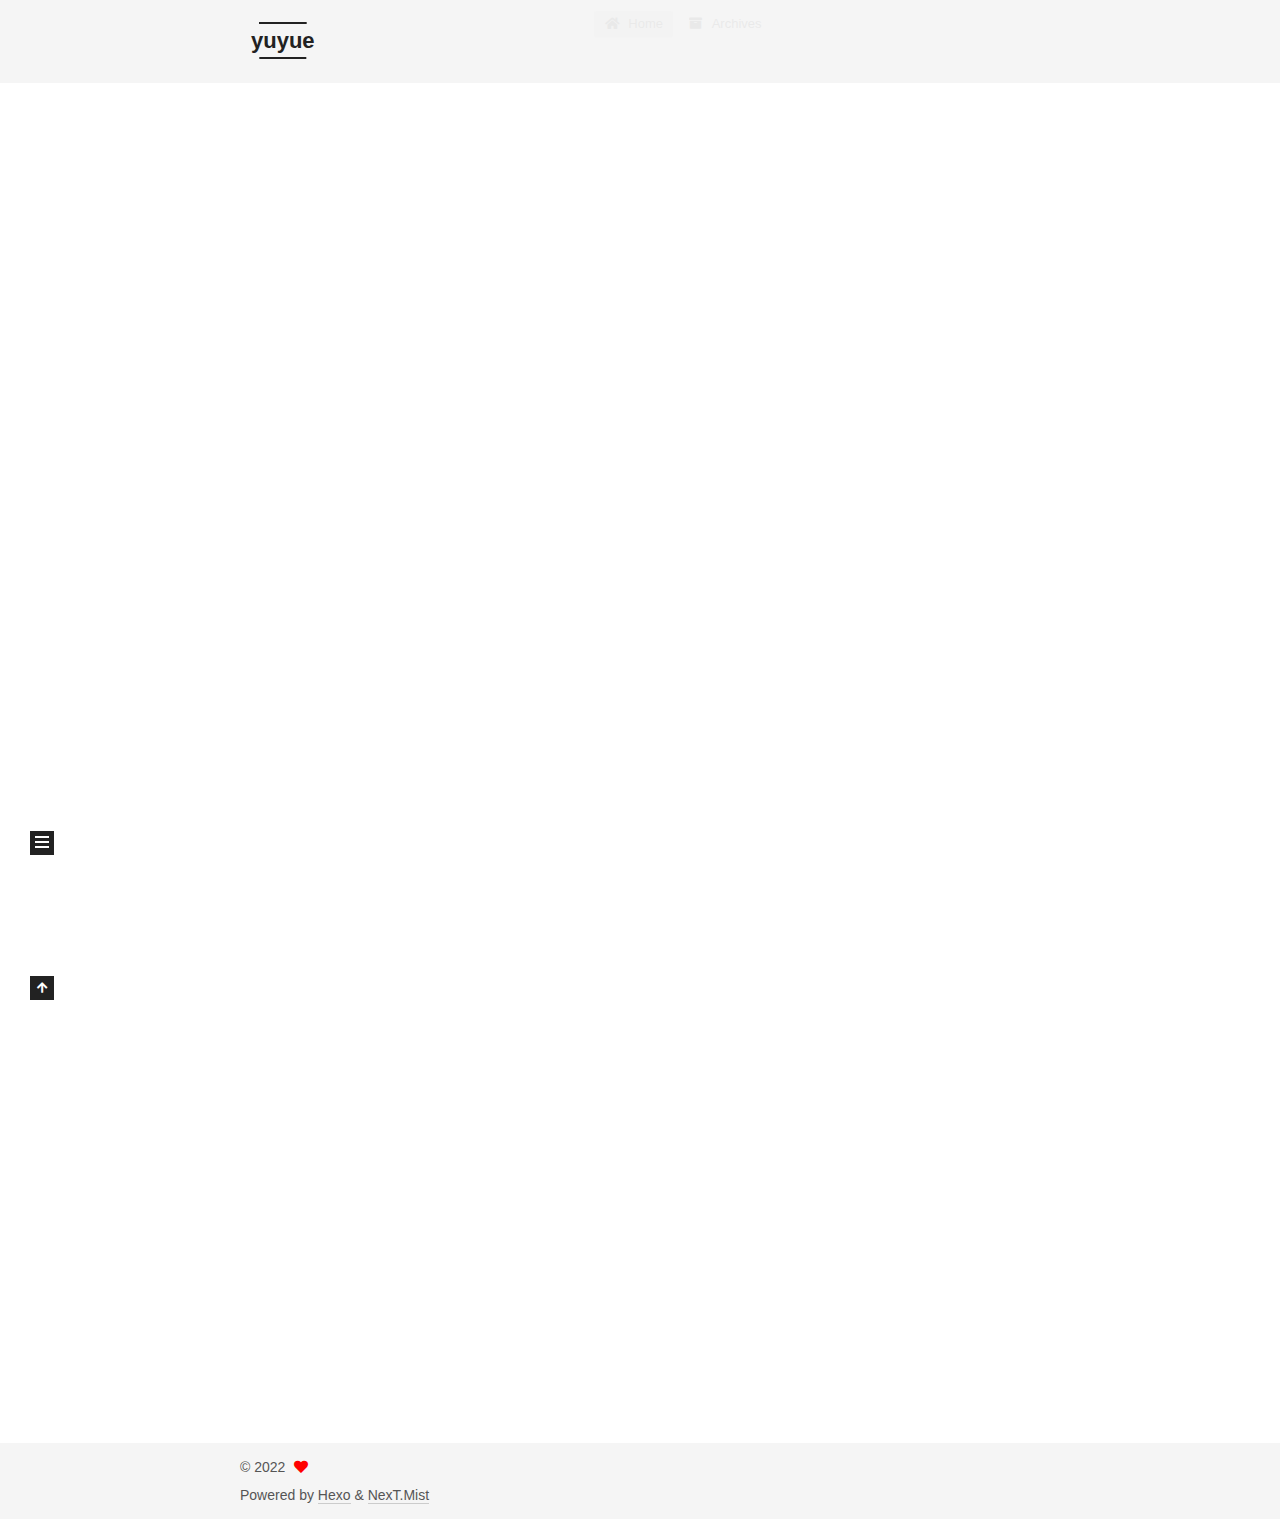
<file: index.html>
<!DOCTYPE html>
<html lang="en">
<head>
  <meta charset="UTF-8">
<meta name="viewport" content="width=device-width, initial-scale=1, maximum-scale=2">
<meta name="theme-color" content="#222">
<meta name="generator" content="Hexo 6.3.0">
  <link rel="apple-touch-icon" sizes="180x180" href="/images/apple-touch-icon-next.png">
  <link rel="icon" type="image/png" sizes="32x32" href="/images/favicon-32x32-next.png">
  <link rel="icon" type="image/png" sizes="16x16" href="/images/favicon-16x16-next.png">
  <link rel="mask-icon" href="/images/logo.svg" color="#222">

<link rel="stylesheet" href="/css/main.css">


<link rel="stylesheet" href="/lib/font-awesome/css/all.min.css">

<script id="hexo-configurations">
    var NexT = window.NexT || {};
    var CONFIG = {"hostname":"example.com","root":"/","scheme":"Mist","version":"7.8.0","exturl":false,"sidebar":{"position":"left","display":"post","padding":18,"offset":12,"onmobile":false},"copycode":{"enable":false,"show_result":false,"style":null},"back2top":{"enable":true,"sidebar":false,"scrollpercent":false},"bookmark":{"enable":false,"color":"#222","save":"auto"},"fancybox":false,"mediumzoom":false,"lazyload":false,"pangu":false,"comments":{"style":"tabs","active":null,"storage":true,"lazyload":false,"nav":null},"algolia":{"hits":{"per_page":10},"labels":{"input_placeholder":"Search for Posts","hits_empty":"We didn't find any results for the search: ${query}","hits_stats":"${hits} results found in ${time} ms"}},"localsearch":{"enable":false,"trigger":"auto","top_n_per_article":1,"unescape":false,"preload":false},"motion":{"enable":true,"async":false,"transition":{"post_block":"fadeIn","post_header":"slideDownIn","post_body":"slideDownIn","coll_header":"slideLeftIn","sidebar":"slideUpIn"}}};
  </script>

  <meta property="og:type" content="website">
<meta property="og:title" content="yuyue">
<meta property="og:url" content="http://example.com/index.html">
<meta property="og:site_name" content="yuyue">
<meta property="og:locale" content="en_US">
<meta name="twitter:card" content="summary">

<link rel="canonical" href="http://example.com/">


<script id="page-configurations">
  // https://hexo.io/docs/variables.html
  CONFIG.page = {
    sidebar: "",
    isHome : true,
    isPost : false,
    lang   : 'en'
  };
</script>

  <title>yuyue</title>
  






  <noscript>
  <style>
  .use-motion .brand,
  .use-motion .menu-item,
  .sidebar-inner,
  .use-motion .post-block,
  .use-motion .pagination,
  .use-motion .comments,
  .use-motion .post-header,
  .use-motion .post-body,
  .use-motion .collection-header { opacity: initial; }

  .use-motion .site-title,
  .use-motion .site-subtitle {
    opacity: initial;
    top: initial;
  }

  .use-motion .logo-line-before i { left: initial; }
  .use-motion .logo-line-after i { right: initial; }
  </style>
</noscript>

</head>

<body itemscope itemtype="http://schema.org/WebPage">
  <div class="container use-motion">
    <div class="headband"></div>

    <header class="header" itemscope itemtype="http://schema.org/WPHeader">
      <div class="header-inner"><div class="site-brand-container">
  <div class="site-nav-toggle">
    <div class="toggle" aria-label="Toggle navigation bar">
      <span class="toggle-line toggle-line-first"></span>
      <span class="toggle-line toggle-line-middle"></span>
      <span class="toggle-line toggle-line-last"></span>
    </div>
  </div>

  <div class="site-meta">

    <a href="/" class="brand" rel="start">
      <span class="logo-line-before"><i></i></span>
      <h1 class="site-title">yuyue</h1>
      <span class="logo-line-after"><i></i></span>
    </a>
  </div>

  <div class="site-nav-right">
    <div class="toggle popup-trigger">
    </div>
  </div>
</div>




<nav class="site-nav">
  <ul id="menu" class="main-menu menu">
        <li class="menu-item menu-item-home">

    <a href="/" rel="section"><i class="fa fa-home fa-fw"></i>Home</a>

  </li>
        <li class="menu-item menu-item-archives">

    <a href="/archives/" rel="section"><i class="fa fa-archive fa-fw"></i>Archives</a>

  </li>
  </ul>
</nav>




</div>
    </header>

    
  <div class="back-to-top">
    <i class="fa fa-arrow-up"></i>
    <span>0%</span>
  </div>


    <main class="main">
      <div class="main-inner">
        <div class="content-wrap">
          

          <div class="content index posts-expand">
            
      
  
  
  <article itemscope itemtype="http://schema.org/Article" class="post-block" lang="en">
    <link itemprop="mainEntityOfPage" href="http://example.com/2022/09/12/test/">

    <span hidden itemprop="author" itemscope itemtype="http://schema.org/Person">
      <meta itemprop="image" content="/images/avatar.gif">
      <meta itemprop="name" content="">
      <meta itemprop="description" content="">
    </span>

    <span hidden itemprop="publisher" itemscope itemtype="http://schema.org/Organization">
      <meta itemprop="name" content="yuyue">
    </span>
      <header class="post-header">
        <h2 class="post-title" itemprop="name headline">
          
            <a href="/2022/09/12/test/" class="post-title-link" itemprop="url">test</a>
        </h2>

        <div class="post-meta">
            <span class="post-meta-item">
              <span class="post-meta-item-icon">
                <i class="far fa-calendar"></i>
              </span>
              <span class="post-meta-item-text">Posted on</span>
              

              <time title="Created: 2022-09-12 11:04:06 / Modified: 11:04:39" itemprop="dateCreated datePublished" datetime="2022-09-12T11:04:06+08:00">2022-09-12</time>
            </span>

          

        </div>
      </header>

    
    
    
    <div class="post-body" itemprop="articleBody">

      
          
      
    </div>

    
    
    
      <footer class="post-footer">
        <div class="post-eof"></div>
      </footer>
  </article>
  
  
  

      
  
  
  <article itemscope itemtype="http://schema.org/Article" class="post-block" lang="en">
    <link itemprop="mainEntityOfPage" href="http://example.com/2022/09/12/hello-world/">

    <span hidden itemprop="author" itemscope itemtype="http://schema.org/Person">
      <meta itemprop="image" content="/images/avatar.gif">
      <meta itemprop="name" content="">
      <meta itemprop="description" content="">
    </span>

    <span hidden itemprop="publisher" itemscope itemtype="http://schema.org/Organization">
      <meta itemprop="name" content="yuyue">
    </span>
      <header class="post-header">
        <h2 class="post-title" itemprop="name headline">
          
            <a href="/2022/09/12/hello-world/" class="post-title-link" itemprop="url">Hello World</a>
        </h2>

        <div class="post-meta">
            <span class="post-meta-item">
              <span class="post-meta-item-icon">
                <i class="far fa-calendar"></i>
              </span>
              <span class="post-meta-item-text">Posted on</span>

              <time title="Created: 2022-09-12 10:44:52" itemprop="dateCreated datePublished" datetime="2022-09-12T10:44:52+08:00">2022-09-12</time>
            </span>

          

        </div>
      </header>

    
    
    
    <div class="post-body" itemprop="articleBody">

      
          <p>Welcome to <a target="_blank" rel="noopener" href="https://hexo.io/">Hexo</a>! This is your very first post. Check <a target="_blank" rel="noopener" href="https://hexo.io/docs/">documentation</a> for more info. If you get any problems when using Hexo, you can find the answer in <a target="_blank" rel="noopener" href="https://hexo.io/docs/troubleshooting.html">troubleshooting</a> or you can ask me on <a target="_blank" rel="noopener" href="https://github.com/hexojs/hexo/issues">GitHub</a>.</p>
<h2 id="Quick-Start"><a href="#Quick-Start" class="headerlink" title="Quick Start"></a>Quick Start</h2><h3 id="Create-a-new-post"><a href="#Create-a-new-post" class="headerlink" title="Create a new post"></a>Create a new post</h3><figure class="highlight bash"><table><tr><td class="gutter"><pre><span class="line">1</span><br></pre></td><td class="code"><pre><span class="line">$ hexo new <span class="string">&quot;My New Post&quot;</span></span><br></pre></td></tr></table></figure>

<p>More info: <a target="_blank" rel="noopener" href="https://hexo.io/docs/writing.html">Writing</a></p>
<h3 id="Run-server"><a href="#Run-server" class="headerlink" title="Run server"></a>Run server</h3><figure class="highlight bash"><table><tr><td class="gutter"><pre><span class="line">1</span><br></pre></td><td class="code"><pre><span class="line">$ hexo server</span><br></pre></td></tr></table></figure>

<p>More info: <a target="_blank" rel="noopener" href="https://hexo.io/docs/server.html">Server</a></p>
<h3 id="Generate-static-files"><a href="#Generate-static-files" class="headerlink" title="Generate static files"></a>Generate static files</h3><figure class="highlight bash"><table><tr><td class="gutter"><pre><span class="line">1</span><br></pre></td><td class="code"><pre><span class="line">$ hexo generate</span><br></pre></td></tr></table></figure>

<p>More info: <a target="_blank" rel="noopener" href="https://hexo.io/docs/generating.html">Generating</a></p>
<h3 id="Deploy-to-remote-sites"><a href="#Deploy-to-remote-sites" class="headerlink" title="Deploy to remote sites"></a>Deploy to remote sites</h3><figure class="highlight bash"><table><tr><td class="gutter"><pre><span class="line">1</span><br></pre></td><td class="code"><pre><span class="line">$ hexo deploy</span><br></pre></td></tr></table></figure>

<p>More info: <a target="_blank" rel="noopener" href="https://hexo.io/docs/one-command-deployment.html">Deployment</a></p>

      
    </div>

    
    
    
      <footer class="post-footer">
        <div class="post-eof"></div>
      </footer>
  </article>
  
  
  


  



          </div>
          

<script>
  window.addEventListener('tabs:register', () => {
    let { activeClass } = CONFIG.comments;
    if (CONFIG.comments.storage) {
      activeClass = localStorage.getItem('comments_active') || activeClass;
    }
    if (activeClass) {
      let activeTab = document.querySelector(`a[href="#comment-${activeClass}"]`);
      if (activeTab) {
        activeTab.click();
      }
    }
  });
  if (CONFIG.comments.storage) {
    window.addEventListener('tabs:click', event => {
      if (!event.target.matches('.tabs-comment .tab-content .tab-pane')) return;
      let commentClass = event.target.classList[1];
      localStorage.setItem('comments_active', commentClass);
    });
  }
</script>

        </div>
          
  
  <div class="toggle sidebar-toggle">
    <span class="toggle-line toggle-line-first"></span>
    <span class="toggle-line toggle-line-middle"></span>
    <span class="toggle-line toggle-line-last"></span>
  </div>

  <aside class="sidebar">
    <div class="sidebar-inner">

      <ul class="sidebar-nav motion-element">
        <li class="sidebar-nav-toc">
          Table of Contents
        </li>
        <li class="sidebar-nav-overview">
          Overview
        </li>
      </ul>

      <!--noindex-->
      <div class="post-toc-wrap sidebar-panel">
      </div>
      <!--/noindex-->

      <div class="site-overview-wrap sidebar-panel">
        <div class="site-author motion-element" itemprop="author" itemscope itemtype="http://schema.org/Person">
  <p class="site-author-name" itemprop="name"></p>
  <div class="site-description" itemprop="description"></div>
</div>
<div class="site-state-wrap motion-element">
  <nav class="site-state">
      <div class="site-state-item site-state-posts">
          <a href="/archives/">
        
          <span class="site-state-item-count">2</span>
          <span class="site-state-item-name">posts</span>
        </a>
      </div>
  </nav>
</div>



      </div>

    </div>
  </aside>
  <div id="sidebar-dimmer"></div>


      </div>
    </main>

    <footer class="footer">
      <div class="footer-inner">
        

        

<div class="copyright">
  
  &copy; 
  <span itemprop="copyrightYear">2022</span>
  <span class="with-love">
    <i class="fa fa-heart"></i>
  </span>
  <span class="author" itemprop="copyrightHolder"></span>
</div>
  <div class="powered-by">Powered by <a href="https://hexo.io/" class="theme-link" rel="noopener" target="_blank">Hexo</a> & <a href="https://mist.theme-next.org/" class="theme-link" rel="noopener" target="_blank">NexT.Mist</a>
  </div>

        








      </div>
    </footer>
  </div>

  
  <script src="/lib/anime.min.js"></script>
  <script src="/lib/velocity/velocity.min.js"></script>
  <script src="/lib/velocity/velocity.ui.min.js"></script>

<script src="/js/utils.js"></script>

<script src="/js/motion.js"></script>


<script src="/js/schemes/muse.js"></script>


<script src="/js/next-boot.js"></script>




  















  

  

</body>
</html>
</file>
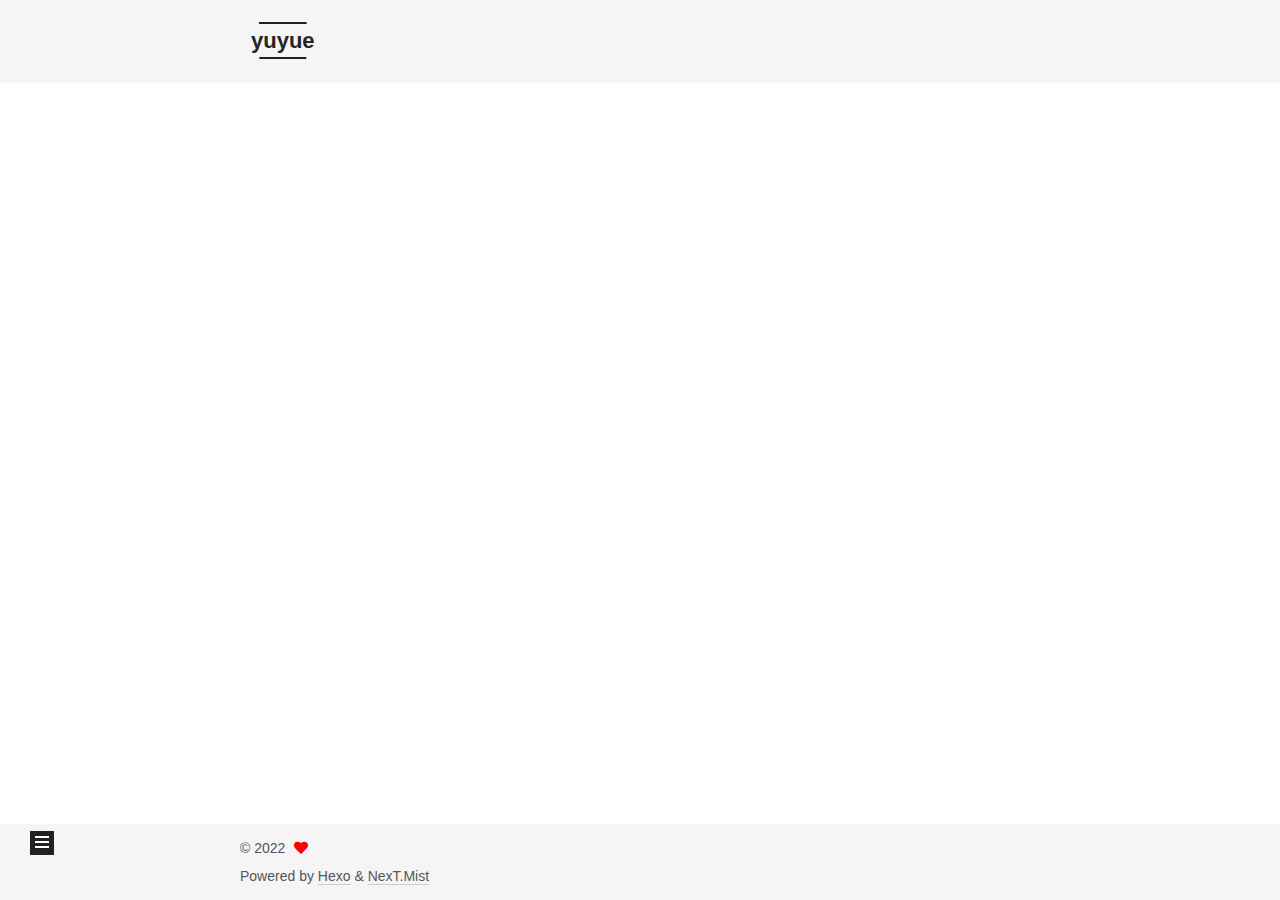
<file: archives/index.html>
<!DOCTYPE html>
<html lang="en">
<head>
  <meta charset="UTF-8">
<meta name="viewport" content="width=device-width, initial-scale=1, maximum-scale=2">
<meta name="theme-color" content="#222">
<meta name="generator" content="Hexo 6.3.0">
  <link rel="apple-touch-icon" sizes="180x180" href="/images/apple-touch-icon-next.png">
  <link rel="icon" type="image/png" sizes="32x32" href="/images/favicon-32x32-next.png">
  <link rel="icon" type="image/png" sizes="16x16" href="/images/favicon-16x16-next.png">
  <link rel="mask-icon" href="/images/logo.svg" color="#222">

<link rel="stylesheet" href="/css/main.css">


<link rel="stylesheet" href="/lib/font-awesome/css/all.min.css">

<script id="hexo-configurations">
    var NexT = window.NexT || {};
    var CONFIG = {"hostname":"example.com","root":"/","scheme":"Mist","version":"7.8.0","exturl":false,"sidebar":{"position":"left","display":"post","padding":18,"offset":12,"onmobile":false},"copycode":{"enable":false,"show_result":false,"style":null},"back2top":{"enable":true,"sidebar":false,"scrollpercent":false},"bookmark":{"enable":false,"color":"#222","save":"auto"},"fancybox":false,"mediumzoom":false,"lazyload":false,"pangu":false,"comments":{"style":"tabs","active":null,"storage":true,"lazyload":false,"nav":null},"algolia":{"hits":{"per_page":10},"labels":{"input_placeholder":"Search for Posts","hits_empty":"We didn't find any results for the search: ${query}","hits_stats":"${hits} results found in ${time} ms"}},"localsearch":{"enable":false,"trigger":"auto","top_n_per_article":1,"unescape":false,"preload":false},"motion":{"enable":true,"async":false,"transition":{"post_block":"fadeIn","post_header":"slideDownIn","post_body":"slideDownIn","coll_header":"slideLeftIn","sidebar":"slideUpIn"}}};
  </script>

  <meta property="og:type" content="website">
<meta property="og:title" content="yuyue">
<meta property="og:url" content="http://example.com/archives/index.html">
<meta property="og:site_name" content="yuyue">
<meta property="og:locale" content="en_US">
<meta name="twitter:card" content="summary">

<link rel="canonical" href="http://example.com/archives/">


<script id="page-configurations">
  // https://hexo.io/docs/variables.html
  CONFIG.page = {
    sidebar: "",
    isHome : false,
    isPost : false,
    lang   : 'en'
  };
</script>

  <title>Archive | yuyue</title>
  






  <noscript>
  <style>
  .use-motion .brand,
  .use-motion .menu-item,
  .sidebar-inner,
  .use-motion .post-block,
  .use-motion .pagination,
  .use-motion .comments,
  .use-motion .post-header,
  .use-motion .post-body,
  .use-motion .collection-header { opacity: initial; }

  .use-motion .site-title,
  .use-motion .site-subtitle {
    opacity: initial;
    top: initial;
  }

  .use-motion .logo-line-before i { left: initial; }
  .use-motion .logo-line-after i { right: initial; }
  </style>
</noscript>

</head>

<body itemscope itemtype="http://schema.org/WebPage">
  <div class="container use-motion">
    <div class="headband"></div>

    <header class="header" itemscope itemtype="http://schema.org/WPHeader">
      <div class="header-inner"><div class="site-brand-container">
  <div class="site-nav-toggle">
    <div class="toggle" aria-label="Toggle navigation bar">
      <span class="toggle-line toggle-line-first"></span>
      <span class="toggle-line toggle-line-middle"></span>
      <span class="toggle-line toggle-line-last"></span>
    </div>
  </div>

  <div class="site-meta">

    <a href="/" class="brand" rel="start">
      <span class="logo-line-before"><i></i></span>
      <h1 class="site-title">yuyue</h1>
      <span class="logo-line-after"><i></i></span>
    </a>
  </div>

  <div class="site-nav-right">
    <div class="toggle popup-trigger">
    </div>
  </div>
</div>




<nav class="site-nav">
  <ul id="menu" class="main-menu menu">
        <li class="menu-item menu-item-home">

    <a href="/" rel="section"><i class="fa fa-home fa-fw"></i>Home</a>

  </li>
        <li class="menu-item menu-item-archives">

    <a href="/archives/" rel="section"><i class="fa fa-archive fa-fw"></i>Archives</a>

  </li>
  </ul>
</nav>




</div>
    </header>

    
  <div class="back-to-top">
    <i class="fa fa-arrow-up"></i>
    <span>0%</span>
  </div>


    <main class="main">
      <div class="main-inner">
        <div class="content-wrap">
          

          <div class="content archive">
            

  
  
  
  <div class="post-block">
    <div class="posts-collapse">
      <div class="collection-title">
        <span class="collection-header">Um..! 2 posts in total. Keep on posting.</span>
      </div>

      
    <div class="collection-year">
      <span class="collection-header">2022</span>
    </div>

  <article itemscope itemtype="http://schema.org/Article">
    <header class="post-header">

      <div class="post-meta">
        <time itemprop="dateCreated"
              datetime="2022-09-12T11:04:06+08:00"
              content="2022-09-12">
          09-12
        </time>
      </div>

      <div class="post-title">
          <a class="post-title-link" href="/2022/09/12/test/" itemprop="url">
            <span itemprop="name">test</span>
          </a>
      </div>

    </header>
  </article>

  <article itemscope itemtype="http://schema.org/Article">
    <header class="post-header">

      <div class="post-meta">
        <time itemprop="dateCreated"
              datetime="2022-09-12T10:44:52+08:00"
              content="2022-09-12">
          09-12
        </time>
      </div>

      <div class="post-title">
          <a class="post-title-link" href="/2022/09/12/hello-world/" itemprop="url">
            <span itemprop="name">Hello World</span>
          </a>
      </div>

    </header>
  </article>


    </div>
  </div>
  
  
  

  



          </div>
          

<script>
  window.addEventListener('tabs:register', () => {
    let { activeClass } = CONFIG.comments;
    if (CONFIG.comments.storage) {
      activeClass = localStorage.getItem('comments_active') || activeClass;
    }
    if (activeClass) {
      let activeTab = document.querySelector(`a[href="#comment-${activeClass}"]`);
      if (activeTab) {
        activeTab.click();
      }
    }
  });
  if (CONFIG.comments.storage) {
    window.addEventListener('tabs:click', event => {
      if (!event.target.matches('.tabs-comment .tab-content .tab-pane')) return;
      let commentClass = event.target.classList[1];
      localStorage.setItem('comments_active', commentClass);
    });
  }
</script>

        </div>
          
  
  <div class="toggle sidebar-toggle">
    <span class="toggle-line toggle-line-first"></span>
    <span class="toggle-line toggle-line-middle"></span>
    <span class="toggle-line toggle-line-last"></span>
  </div>

  <aside class="sidebar">
    <div class="sidebar-inner">

      <ul class="sidebar-nav motion-element">
        <li class="sidebar-nav-toc">
          Table of Contents
        </li>
        <li class="sidebar-nav-overview">
          Overview
        </li>
      </ul>

      <!--noindex-->
      <div class="post-toc-wrap sidebar-panel">
      </div>
      <!--/noindex-->

      <div class="site-overview-wrap sidebar-panel">
        <div class="site-author motion-element" itemprop="author" itemscope itemtype="http://schema.org/Person">
  <p class="site-author-name" itemprop="name"></p>
  <div class="site-description" itemprop="description"></div>
</div>
<div class="site-state-wrap motion-element">
  <nav class="site-state">
      <div class="site-state-item site-state-posts">
          <a href="/archives/">
        
          <span class="site-state-item-count">2</span>
          <span class="site-state-item-name">posts</span>
        </a>
      </div>
  </nav>
</div>



      </div>

    </div>
  </aside>
  <div id="sidebar-dimmer"></div>


      </div>
    </main>

    <footer class="footer">
      <div class="footer-inner">
        

        

<div class="copyright">
  
  &copy; 
  <span itemprop="copyrightYear">2022</span>
  <span class="with-love">
    <i class="fa fa-heart"></i>
  </span>
  <span class="author" itemprop="copyrightHolder"></span>
</div>
  <div class="powered-by">Powered by <a href="https://hexo.io/" class="theme-link" rel="noopener" target="_blank">Hexo</a> & <a href="https://mist.theme-next.org/" class="theme-link" rel="noopener" target="_blank">NexT.Mist</a>
  </div>

        








      </div>
    </footer>
  </div>

  
  <script src="/lib/anime.min.js"></script>
  <script src="/lib/velocity/velocity.min.js"></script>
  <script src="/lib/velocity/velocity.ui.min.js"></script>

<script src="/js/utils.js"></script>

<script src="/js/motion.js"></script>


<script src="/js/schemes/muse.js"></script>


<script src="/js/next-boot.js"></script>




  















  

  

</body>
</html>
</file>
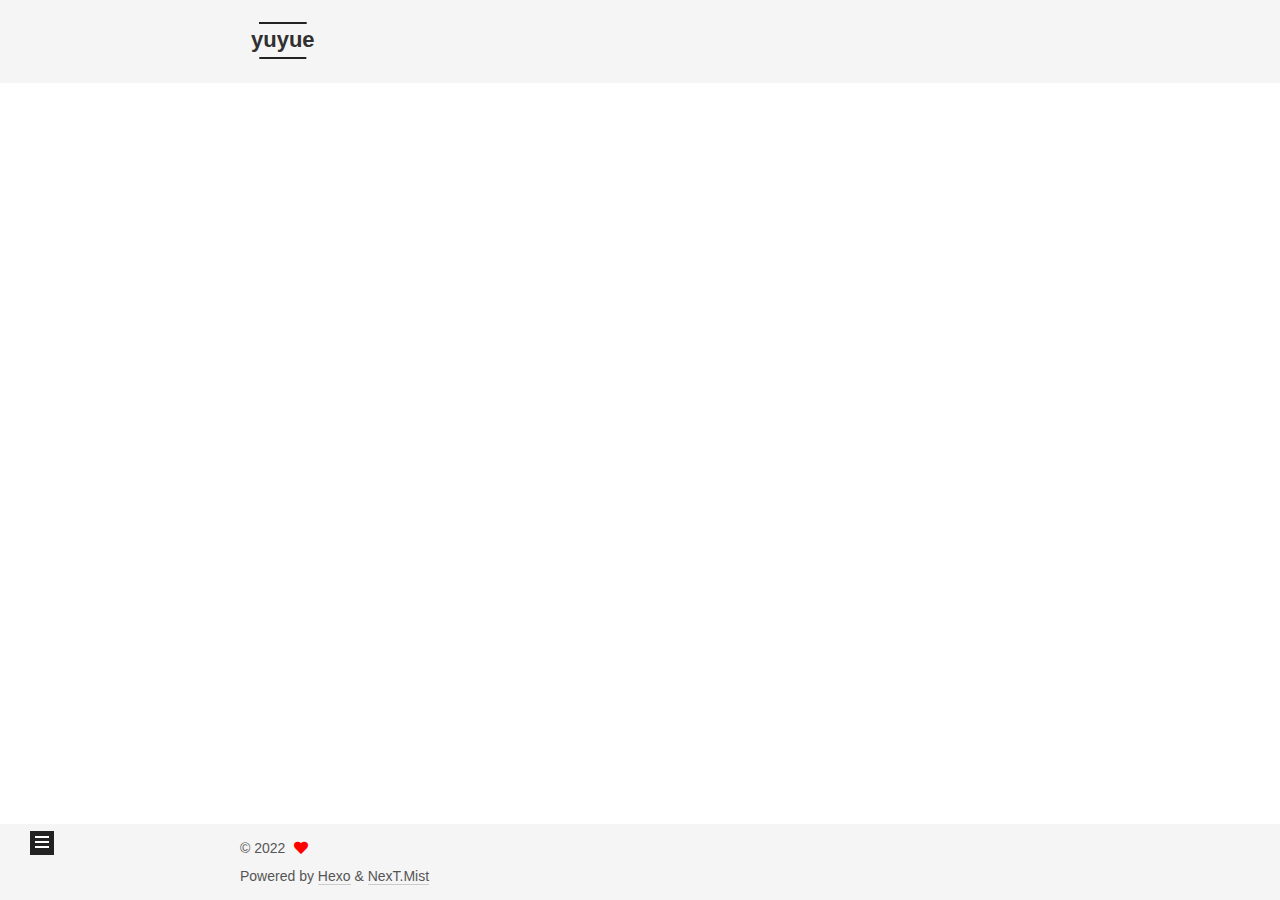
<file: archives/2022/index.html>
<!DOCTYPE html>
<html lang="en">
<head>
  <meta charset="UTF-8">
<meta name="viewport" content="width=device-width, initial-scale=1, maximum-scale=2">
<meta name="theme-color" content="#222">
<meta name="generator" content="Hexo 6.3.0">
  <link rel="apple-touch-icon" sizes="180x180" href="/images/apple-touch-icon-next.png">
  <link rel="icon" type="image/png" sizes="32x32" href="/images/favicon-32x32-next.png">
  <link rel="icon" type="image/png" sizes="16x16" href="/images/favicon-16x16-next.png">
  <link rel="mask-icon" href="/images/logo.svg" color="#222">

<link rel="stylesheet" href="/css/main.css">


<link rel="stylesheet" href="/lib/font-awesome/css/all.min.css">

<script id="hexo-configurations">
    var NexT = window.NexT || {};
    var CONFIG = {"hostname":"example.com","root":"/","scheme":"Mist","version":"7.8.0","exturl":false,"sidebar":{"position":"left","display":"post","padding":18,"offset":12,"onmobile":false},"copycode":{"enable":false,"show_result":false,"style":null},"back2top":{"enable":true,"sidebar":false,"scrollpercent":false},"bookmark":{"enable":false,"color":"#222","save":"auto"},"fancybox":false,"mediumzoom":false,"lazyload":false,"pangu":false,"comments":{"style":"tabs","active":null,"storage":true,"lazyload":false,"nav":null},"algolia":{"hits":{"per_page":10},"labels":{"input_placeholder":"Search for Posts","hits_empty":"We didn't find any results for the search: ${query}","hits_stats":"${hits} results found in ${time} ms"}},"localsearch":{"enable":false,"trigger":"auto","top_n_per_article":1,"unescape":false,"preload":false},"motion":{"enable":true,"async":false,"transition":{"post_block":"fadeIn","post_header":"slideDownIn","post_body":"slideDownIn","coll_header":"slideLeftIn","sidebar":"slideUpIn"}}};
  </script>

  <meta property="og:type" content="website">
<meta property="og:title" content="yuyue">
<meta property="og:url" content="http://example.com/archives/2022/index.html">
<meta property="og:site_name" content="yuyue">
<meta property="og:locale" content="en_US">
<meta name="twitter:card" content="summary">

<link rel="canonical" href="http://example.com/archives/2022/">


<script id="page-configurations">
  // https://hexo.io/docs/variables.html
  CONFIG.page = {
    sidebar: "",
    isHome : false,
    isPost : false,
    lang   : 'en'
  };
</script>

  <title>Archive | yuyue</title>
  






  <noscript>
  <style>
  .use-motion .brand,
  .use-motion .menu-item,
  .sidebar-inner,
  .use-motion .post-block,
  .use-motion .pagination,
  .use-motion .comments,
  .use-motion .post-header,
  .use-motion .post-body,
  .use-motion .collection-header { opacity: initial; }

  .use-motion .site-title,
  .use-motion .site-subtitle {
    opacity: initial;
    top: initial;
  }

  .use-motion .logo-line-before i { left: initial; }
  .use-motion .logo-line-after i { right: initial; }
  </style>
</noscript>

</head>

<body itemscope itemtype="http://schema.org/WebPage">
  <div class="container use-motion">
    <div class="headband"></div>

    <header class="header" itemscope itemtype="http://schema.org/WPHeader">
      <div class="header-inner"><div class="site-brand-container">
  <div class="site-nav-toggle">
    <div class="toggle" aria-label="Toggle navigation bar">
      <span class="toggle-line toggle-line-first"></span>
      <span class="toggle-line toggle-line-middle"></span>
      <span class="toggle-line toggle-line-last"></span>
    </div>
  </div>

  <div class="site-meta">

    <a href="/" class="brand" rel="start">
      <span class="logo-line-before"><i></i></span>
      <h1 class="site-title">yuyue</h1>
      <span class="logo-line-after"><i></i></span>
    </a>
  </div>

  <div class="site-nav-right">
    <div class="toggle popup-trigger">
    </div>
  </div>
</div>




<nav class="site-nav">
  <ul id="menu" class="main-menu menu">
        <li class="menu-item menu-item-home">

    <a href="/" rel="section"><i class="fa fa-home fa-fw"></i>Home</a>

  </li>
        <li class="menu-item menu-item-archives">

    <a href="/archives/" rel="section"><i class="fa fa-archive fa-fw"></i>Archives</a>

  </li>
  </ul>
</nav>




</div>
    </header>

    
  <div class="back-to-top">
    <i class="fa fa-arrow-up"></i>
    <span>0%</span>
  </div>


    <main class="main">
      <div class="main-inner">
        <div class="content-wrap">
          

          <div class="content archive">
            

  
  
  
  <div class="post-block">
    <div class="posts-collapse">
      <div class="collection-title">
        <span class="collection-header">Um..! 2 posts in total. Keep on posting.</span>
      </div>

      
    <div class="collection-year">
      <span class="collection-header">2022</span>
    </div>

  <article itemscope itemtype="http://schema.org/Article">
    <header class="post-header">

      <div class="post-meta">
        <time itemprop="dateCreated"
              datetime="2022-09-12T11:04:06+08:00"
              content="2022-09-12">
          09-12
        </time>
      </div>

      <div class="post-title">
          <a class="post-title-link" href="/2022/09/12/test/" itemprop="url">
            <span itemprop="name">test</span>
          </a>
      </div>

    </header>
  </article>

  <article itemscope itemtype="http://schema.org/Article">
    <header class="post-header">

      <div class="post-meta">
        <time itemprop="dateCreated"
              datetime="2022-09-12T10:44:52+08:00"
              content="2022-09-12">
          09-12
        </time>
      </div>

      <div class="post-title">
          <a class="post-title-link" href="/2022/09/12/hello-world/" itemprop="url">
            <span itemprop="name">Hello World</span>
          </a>
      </div>

    </header>
  </article>


    </div>
  </div>
  
  
  

  



          </div>
          

<script>
  window.addEventListener('tabs:register', () => {
    let { activeClass } = CONFIG.comments;
    if (CONFIG.comments.storage) {
      activeClass = localStorage.getItem('comments_active') || activeClass;
    }
    if (activeClass) {
      let activeTab = document.querySelector(`a[href="#comment-${activeClass}"]`);
      if (activeTab) {
        activeTab.click();
      }
    }
  });
  if (CONFIG.comments.storage) {
    window.addEventListener('tabs:click', event => {
      if (!event.target.matches('.tabs-comment .tab-content .tab-pane')) return;
      let commentClass = event.target.classList[1];
      localStorage.setItem('comments_active', commentClass);
    });
  }
</script>

        </div>
          
  
  <div class="toggle sidebar-toggle">
    <span class="toggle-line toggle-line-first"></span>
    <span class="toggle-line toggle-line-middle"></span>
    <span class="toggle-line toggle-line-last"></span>
  </div>

  <aside class="sidebar">
    <div class="sidebar-inner">

      <ul class="sidebar-nav motion-element">
        <li class="sidebar-nav-toc">
          Table of Contents
        </li>
        <li class="sidebar-nav-overview">
          Overview
        </li>
      </ul>

      <!--noindex-->
      <div class="post-toc-wrap sidebar-panel">
      </div>
      <!--/noindex-->

      <div class="site-overview-wrap sidebar-panel">
        <div class="site-author motion-element" itemprop="author" itemscope itemtype="http://schema.org/Person">
  <p class="site-author-name" itemprop="name"></p>
  <div class="site-description" itemprop="description"></div>
</div>
<div class="site-state-wrap motion-element">
  <nav class="site-state">
      <div class="site-state-item site-state-posts">
          <a href="/archives/">
        
          <span class="site-state-item-count">2</span>
          <span class="site-state-item-name">posts</span>
        </a>
      </div>
  </nav>
</div>



      </div>

    </div>
  </aside>
  <div id="sidebar-dimmer"></div>


      </div>
    </main>

    <footer class="footer">
      <div class="footer-inner">
        

        

<div class="copyright">
  
  &copy; 
  <span itemprop="copyrightYear">2022</span>
  <span class="with-love">
    <i class="fa fa-heart"></i>
  </span>
  <span class="author" itemprop="copyrightHolder"></span>
</div>
  <div class="powered-by">Powered by <a href="https://hexo.io/" class="theme-link" rel="noopener" target="_blank">Hexo</a> & <a href="https://mist.theme-next.org/" class="theme-link" rel="noopener" target="_blank">NexT.Mist</a>
  </div>

        








      </div>
    </footer>
  </div>

  
  <script src="/lib/anime.min.js"></script>
  <script src="/lib/velocity/velocity.min.js"></script>
  <script src="/lib/velocity/velocity.ui.min.js"></script>

<script src="/js/utils.js"></script>

<script src="/js/motion.js"></script>


<script src="/js/schemes/muse.js"></script>


<script src="/js/next-boot.js"></script>




  















  

  

</body>
</html>
</file>
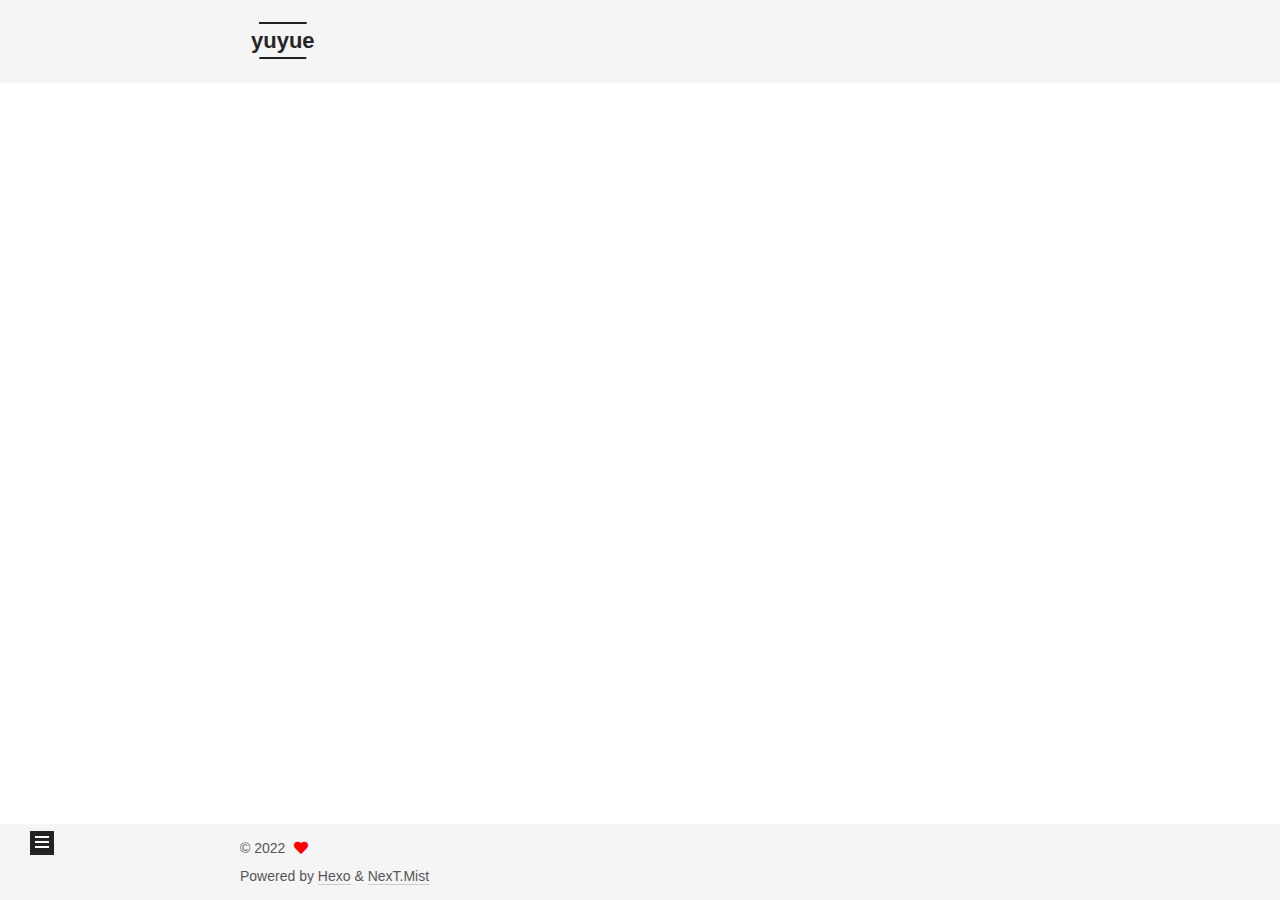
<file: archives/2022/09/index.html>
<!DOCTYPE html>
<html lang="en">
<head>
  <meta charset="UTF-8">
<meta name="viewport" content="width=device-width, initial-scale=1, maximum-scale=2">
<meta name="theme-color" content="#222">
<meta name="generator" content="Hexo 6.3.0">
  <link rel="apple-touch-icon" sizes="180x180" href="/images/apple-touch-icon-next.png">
  <link rel="icon" type="image/png" sizes="32x32" href="/images/favicon-32x32-next.png">
  <link rel="icon" type="image/png" sizes="16x16" href="/images/favicon-16x16-next.png">
  <link rel="mask-icon" href="/images/logo.svg" color="#222">

<link rel="stylesheet" href="/css/main.css">


<link rel="stylesheet" href="/lib/font-awesome/css/all.min.css">

<script id="hexo-configurations">
    var NexT = window.NexT || {};
    var CONFIG = {"hostname":"example.com","root":"/","scheme":"Mist","version":"7.8.0","exturl":false,"sidebar":{"position":"left","display":"post","padding":18,"offset":12,"onmobile":false},"copycode":{"enable":false,"show_result":false,"style":null},"back2top":{"enable":true,"sidebar":false,"scrollpercent":false},"bookmark":{"enable":false,"color":"#222","save":"auto"},"fancybox":false,"mediumzoom":false,"lazyload":false,"pangu":false,"comments":{"style":"tabs","active":null,"storage":true,"lazyload":false,"nav":null},"algolia":{"hits":{"per_page":10},"labels":{"input_placeholder":"Search for Posts","hits_empty":"We didn't find any results for the search: ${query}","hits_stats":"${hits} results found in ${time} ms"}},"localsearch":{"enable":false,"trigger":"auto","top_n_per_article":1,"unescape":false,"preload":false},"motion":{"enable":true,"async":false,"transition":{"post_block":"fadeIn","post_header":"slideDownIn","post_body":"slideDownIn","coll_header":"slideLeftIn","sidebar":"slideUpIn"}}};
  </script>

  <meta property="og:type" content="website">
<meta property="og:title" content="yuyue">
<meta property="og:url" content="http://example.com/archives/2022/09/index.html">
<meta property="og:site_name" content="yuyue">
<meta property="og:locale" content="en_US">
<meta name="twitter:card" content="summary">

<link rel="canonical" href="http://example.com/archives/2022/09/">


<script id="page-configurations">
  // https://hexo.io/docs/variables.html
  CONFIG.page = {
    sidebar: "",
    isHome : false,
    isPost : false,
    lang   : 'en'
  };
</script>

  <title>Archive | yuyue</title>
  






  <noscript>
  <style>
  .use-motion .brand,
  .use-motion .menu-item,
  .sidebar-inner,
  .use-motion .post-block,
  .use-motion .pagination,
  .use-motion .comments,
  .use-motion .post-header,
  .use-motion .post-body,
  .use-motion .collection-header { opacity: initial; }

  .use-motion .site-title,
  .use-motion .site-subtitle {
    opacity: initial;
    top: initial;
  }

  .use-motion .logo-line-before i { left: initial; }
  .use-motion .logo-line-after i { right: initial; }
  </style>
</noscript>

</head>

<body itemscope itemtype="http://schema.org/WebPage">
  <div class="container use-motion">
    <div class="headband"></div>

    <header class="header" itemscope itemtype="http://schema.org/WPHeader">
      <div class="header-inner"><div class="site-brand-container">
  <div class="site-nav-toggle">
    <div class="toggle" aria-label="Toggle navigation bar">
      <span class="toggle-line toggle-line-first"></span>
      <span class="toggle-line toggle-line-middle"></span>
      <span class="toggle-line toggle-line-last"></span>
    </div>
  </div>

  <div class="site-meta">

    <a href="/" class="brand" rel="start">
      <span class="logo-line-before"><i></i></span>
      <h1 class="site-title">yuyue</h1>
      <span class="logo-line-after"><i></i></span>
    </a>
  </div>

  <div class="site-nav-right">
    <div class="toggle popup-trigger">
    </div>
  </div>
</div>




<nav class="site-nav">
  <ul id="menu" class="main-menu menu">
        <li class="menu-item menu-item-home">

    <a href="/" rel="section"><i class="fa fa-home fa-fw"></i>Home</a>

  </li>
        <li class="menu-item menu-item-archives">

    <a href="/archives/" rel="section"><i class="fa fa-archive fa-fw"></i>Archives</a>

  </li>
  </ul>
</nav>




</div>
    </header>

    
  <div class="back-to-top">
    <i class="fa fa-arrow-up"></i>
    <span>0%</span>
  </div>


    <main class="main">
      <div class="main-inner">
        <div class="content-wrap">
          

          <div class="content archive">
            

  
  
  
  <div class="post-block">
    <div class="posts-collapse">
      <div class="collection-title">
        <span class="collection-header">Um..! 2 posts in total. Keep on posting.</span>
      </div>

      
    <div class="collection-year">
      <span class="collection-header">2022</span>
    </div>

  <article itemscope itemtype="http://schema.org/Article">
    <header class="post-header">

      <div class="post-meta">
        <time itemprop="dateCreated"
              datetime="2022-09-12T11:04:06+08:00"
              content="2022-09-12">
          09-12
        </time>
      </div>

      <div class="post-title">
          <a class="post-title-link" href="/2022/09/12/test/" itemprop="url">
            <span itemprop="name">test</span>
          </a>
      </div>

    </header>
  </article>

  <article itemscope itemtype="http://schema.org/Article">
    <header class="post-header">

      <div class="post-meta">
        <time itemprop="dateCreated"
              datetime="2022-09-12T10:44:52+08:00"
              content="2022-09-12">
          09-12
        </time>
      </div>

      <div class="post-title">
          <a class="post-title-link" href="/2022/09/12/hello-world/" itemprop="url">
            <span itemprop="name">Hello World</span>
          </a>
      </div>

    </header>
  </article>


    </div>
  </div>
  
  
  

  



          </div>
          

<script>
  window.addEventListener('tabs:register', () => {
    let { activeClass } = CONFIG.comments;
    if (CONFIG.comments.storage) {
      activeClass = localStorage.getItem('comments_active') || activeClass;
    }
    if (activeClass) {
      let activeTab = document.querySelector(`a[href="#comment-${activeClass}"]`);
      if (activeTab) {
        activeTab.click();
      }
    }
  });
  if (CONFIG.comments.storage) {
    window.addEventListener('tabs:click', event => {
      if (!event.target.matches('.tabs-comment .tab-content .tab-pane')) return;
      let commentClass = event.target.classList[1];
      localStorage.setItem('comments_active', commentClass);
    });
  }
</script>

        </div>
          
  
  <div class="toggle sidebar-toggle">
    <span class="toggle-line toggle-line-first"></span>
    <span class="toggle-line toggle-line-middle"></span>
    <span class="toggle-line toggle-line-last"></span>
  </div>

  <aside class="sidebar">
    <div class="sidebar-inner">

      <ul class="sidebar-nav motion-element">
        <li class="sidebar-nav-toc">
          Table of Contents
        </li>
        <li class="sidebar-nav-overview">
          Overview
        </li>
      </ul>

      <!--noindex-->
      <div class="post-toc-wrap sidebar-panel">
      </div>
      <!--/noindex-->

      <div class="site-overview-wrap sidebar-panel">
        <div class="site-author motion-element" itemprop="author" itemscope itemtype="http://schema.org/Person">
  <p class="site-author-name" itemprop="name"></p>
  <div class="site-description" itemprop="description"></div>
</div>
<div class="site-state-wrap motion-element">
  <nav class="site-state">
      <div class="site-state-item site-state-posts">
          <a href="/archives/">
        
          <span class="site-state-item-count">2</span>
          <span class="site-state-item-name">posts</span>
        </a>
      </div>
  </nav>
</div>



      </div>

    </div>
  </aside>
  <div id="sidebar-dimmer"></div>


      </div>
    </main>

    <footer class="footer">
      <div class="footer-inner">
        

        

<div class="copyright">
  
  &copy; 
  <span itemprop="copyrightYear">2022</span>
  <span class="with-love">
    <i class="fa fa-heart"></i>
  </span>
  <span class="author" itemprop="copyrightHolder"></span>
</div>
  <div class="powered-by">Powered by <a href="https://hexo.io/" class="theme-link" rel="noopener" target="_blank">Hexo</a> & <a href="https://mist.theme-next.org/" class="theme-link" rel="noopener" target="_blank">NexT.Mist</a>
  </div>

        








      </div>
    </footer>
  </div>

  
  <script src="/lib/anime.min.js"></script>
  <script src="/lib/velocity/velocity.min.js"></script>
  <script src="/lib/velocity/velocity.ui.min.js"></script>

<script src="/js/utils.js"></script>

<script src="/js/motion.js"></script>


<script src="/js/schemes/muse.js"></script>


<script src="/js/next-boot.js"></script>




  















  

  

</body>
</html>
</file>
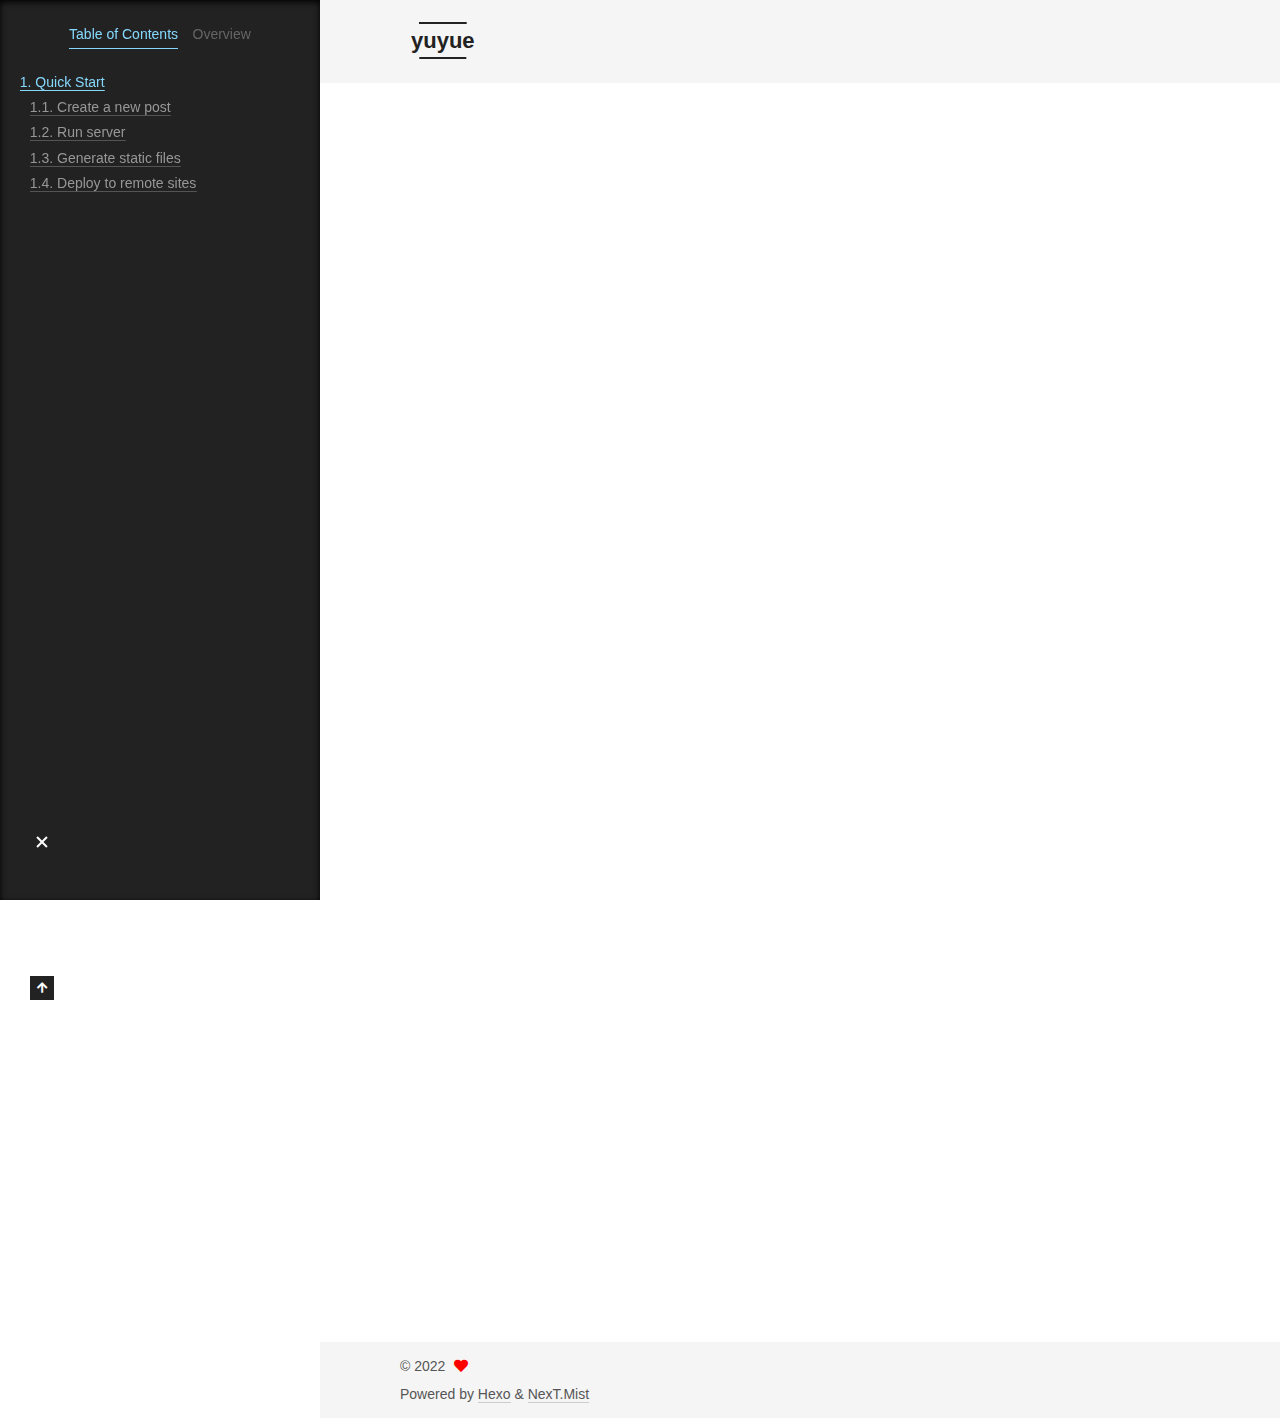
<file: 2022/09/12/hello-world/index.html>
<!DOCTYPE html>
<html lang="en">
<head>
  <meta charset="UTF-8">
<meta name="viewport" content="width=device-width, initial-scale=1, maximum-scale=2">
<meta name="theme-color" content="#222">
<meta name="generator" content="Hexo 6.3.0">
  <link rel="apple-touch-icon" sizes="180x180" href="/images/apple-touch-icon-next.png">
  <link rel="icon" type="image/png" sizes="32x32" href="/images/favicon-32x32-next.png">
  <link rel="icon" type="image/png" sizes="16x16" href="/images/favicon-16x16-next.png">
  <link rel="mask-icon" href="/images/logo.svg" color="#222">

<link rel="stylesheet" href="/css/main.css">


<link rel="stylesheet" href="/lib/font-awesome/css/all.min.css">

<script id="hexo-configurations">
    var NexT = window.NexT || {};
    var CONFIG = {"hostname":"example.com","root":"/","scheme":"Mist","version":"7.8.0","exturl":false,"sidebar":{"position":"left","display":"post","padding":18,"offset":12,"onmobile":false},"copycode":{"enable":false,"show_result":false,"style":null},"back2top":{"enable":true,"sidebar":false,"scrollpercent":false},"bookmark":{"enable":false,"color":"#222","save":"auto"},"fancybox":false,"mediumzoom":false,"lazyload":false,"pangu":false,"comments":{"style":"tabs","active":null,"storage":true,"lazyload":false,"nav":null},"algolia":{"hits":{"per_page":10},"labels":{"input_placeholder":"Search for Posts","hits_empty":"We didn't find any results for the search: ${query}","hits_stats":"${hits} results found in ${time} ms"}},"localsearch":{"enable":false,"trigger":"auto","top_n_per_article":1,"unescape":false,"preload":false},"motion":{"enable":true,"async":false,"transition":{"post_block":"fadeIn","post_header":"slideDownIn","post_body":"slideDownIn","coll_header":"slideLeftIn","sidebar":"slideUpIn"}}};
  </script>

  <meta name="description" content="Welcome to Hexo! This is your very first post. Check documentation for more info. If you get any problems when using Hexo, you can find the answer in troubleshooting or you can ask me on GitHub. Quick">
<meta property="og:type" content="article">
<meta property="og:title" content="Hello World">
<meta property="og:url" content="http://example.com/2022/09/12/hello-world/index.html">
<meta property="og:site_name" content="yuyue">
<meta property="og:description" content="Welcome to Hexo! This is your very first post. Check documentation for more info. If you get any problems when using Hexo, you can find the answer in troubleshooting or you can ask me on GitHub. Quick">
<meta property="og:locale" content="en_US">
<meta property="article:published_time" content="2022-09-12T02:44:52.880Z">
<meta property="article:modified_time" content="2022-09-12T02:44:52.880Z">
<meta name="twitter:card" content="summary">

<link rel="canonical" href="http://example.com/2022/09/12/hello-world/">


<script id="page-configurations">
  // https://hexo.io/docs/variables.html
  CONFIG.page = {
    sidebar: "",
    isHome : false,
    isPost : true,
    lang   : 'en'
  };
</script>

  <title>Hello World | yuyue</title>
  






  <noscript>
  <style>
  .use-motion .brand,
  .use-motion .menu-item,
  .sidebar-inner,
  .use-motion .post-block,
  .use-motion .pagination,
  .use-motion .comments,
  .use-motion .post-header,
  .use-motion .post-body,
  .use-motion .collection-header { opacity: initial; }

  .use-motion .site-title,
  .use-motion .site-subtitle {
    opacity: initial;
    top: initial;
  }

  .use-motion .logo-line-before i { left: initial; }
  .use-motion .logo-line-after i { right: initial; }
  </style>
</noscript>

</head>

<body itemscope itemtype="http://schema.org/WebPage">
  <div class="container use-motion">
    <div class="headband"></div>

    <header class="header" itemscope itemtype="http://schema.org/WPHeader">
      <div class="header-inner"><div class="site-brand-container">
  <div class="site-nav-toggle">
    <div class="toggle" aria-label="Toggle navigation bar">
      <span class="toggle-line toggle-line-first"></span>
      <span class="toggle-line toggle-line-middle"></span>
      <span class="toggle-line toggle-line-last"></span>
    </div>
  </div>

  <div class="site-meta">

    <a href="/" class="brand" rel="start">
      <span class="logo-line-before"><i></i></span>
      <h1 class="site-title">yuyue</h1>
      <span class="logo-line-after"><i></i></span>
    </a>
  </div>

  <div class="site-nav-right">
    <div class="toggle popup-trigger">
    </div>
  </div>
</div>




<nav class="site-nav">
  <ul id="menu" class="main-menu menu">
        <li class="menu-item menu-item-home">

    <a href="/" rel="section"><i class="fa fa-home fa-fw"></i>Home</a>

  </li>
        <li class="menu-item menu-item-archives">

    <a href="/archives/" rel="section"><i class="fa fa-archive fa-fw"></i>Archives</a>

  </li>
  </ul>
</nav>




</div>
    </header>

    
  <div class="back-to-top">
    <i class="fa fa-arrow-up"></i>
    <span>0%</span>
  </div>


    <main class="main">
      <div class="main-inner">
        <div class="content-wrap">
          

          <div class="content post posts-expand">
            

    
  
  
  <article itemscope itemtype="http://schema.org/Article" class="post-block" lang="en">
    <link itemprop="mainEntityOfPage" href="http://example.com/2022/09/12/hello-world/">

    <span hidden itemprop="author" itemscope itemtype="http://schema.org/Person">
      <meta itemprop="image" content="/images/avatar.gif">
      <meta itemprop="name" content="">
      <meta itemprop="description" content="">
    </span>

    <span hidden itemprop="publisher" itemscope itemtype="http://schema.org/Organization">
      <meta itemprop="name" content="yuyue">
    </span>
      <header class="post-header">
        <h1 class="post-title" itemprop="name headline">
          Hello World
        </h1>

        <div class="post-meta">
            <span class="post-meta-item">
              <span class="post-meta-item-icon">
                <i class="far fa-calendar"></i>
              </span>
              <span class="post-meta-item-text">Posted on</span>

              <time title="Created: 2022-09-12 10:44:52" itemprop="dateCreated datePublished" datetime="2022-09-12T10:44:52+08:00">2022-09-12</time>
            </span>

          

        </div>
      </header>

    
    
    
    <div class="post-body" itemprop="articleBody">

      
        <p>Welcome to <a target="_blank" rel="noopener" href="https://hexo.io/">Hexo</a>! This is your very first post. Check <a target="_blank" rel="noopener" href="https://hexo.io/docs/">documentation</a> for more info. If you get any problems when using Hexo, you can find the answer in <a target="_blank" rel="noopener" href="https://hexo.io/docs/troubleshooting.html">troubleshooting</a> or you can ask me on <a target="_blank" rel="noopener" href="https://github.com/hexojs/hexo/issues">GitHub</a>.</p>
<h2 id="Quick-Start"><a href="#Quick-Start" class="headerlink" title="Quick Start"></a>Quick Start</h2><h3 id="Create-a-new-post"><a href="#Create-a-new-post" class="headerlink" title="Create a new post"></a>Create a new post</h3><figure class="highlight bash"><table><tr><td class="gutter"><pre><span class="line">1</span><br></pre></td><td class="code"><pre><span class="line">$ hexo new <span class="string">&quot;My New Post&quot;</span></span><br></pre></td></tr></table></figure>

<p>More info: <a target="_blank" rel="noopener" href="https://hexo.io/docs/writing.html">Writing</a></p>
<h3 id="Run-server"><a href="#Run-server" class="headerlink" title="Run server"></a>Run server</h3><figure class="highlight bash"><table><tr><td class="gutter"><pre><span class="line">1</span><br></pre></td><td class="code"><pre><span class="line">$ hexo server</span><br></pre></td></tr></table></figure>

<p>More info: <a target="_blank" rel="noopener" href="https://hexo.io/docs/server.html">Server</a></p>
<h3 id="Generate-static-files"><a href="#Generate-static-files" class="headerlink" title="Generate static files"></a>Generate static files</h3><figure class="highlight bash"><table><tr><td class="gutter"><pre><span class="line">1</span><br></pre></td><td class="code"><pre><span class="line">$ hexo generate</span><br></pre></td></tr></table></figure>

<p>More info: <a target="_blank" rel="noopener" href="https://hexo.io/docs/generating.html">Generating</a></p>
<h3 id="Deploy-to-remote-sites"><a href="#Deploy-to-remote-sites" class="headerlink" title="Deploy to remote sites"></a>Deploy to remote sites</h3><figure class="highlight bash"><table><tr><td class="gutter"><pre><span class="line">1</span><br></pre></td><td class="code"><pre><span class="line">$ hexo deploy</span><br></pre></td></tr></table></figure>

<p>More info: <a target="_blank" rel="noopener" href="https://hexo.io/docs/one-command-deployment.html">Deployment</a></p>

    </div>

    
    
    

      <footer class="post-footer">

        


        
    <div class="post-nav">
      <div class="post-nav-item"></div>
      <div class="post-nav-item">
    <a href="/2022/09/12/test/" rel="next" title="test">
      test <i class="fa fa-chevron-right"></i>
    </a></div>
    </div>
      </footer>
    
  </article>
  
  
  



          </div>
          

<script>
  window.addEventListener('tabs:register', () => {
    let { activeClass } = CONFIG.comments;
    if (CONFIG.comments.storage) {
      activeClass = localStorage.getItem('comments_active') || activeClass;
    }
    if (activeClass) {
      let activeTab = document.querySelector(`a[href="#comment-${activeClass}"]`);
      if (activeTab) {
        activeTab.click();
      }
    }
  });
  if (CONFIG.comments.storage) {
    window.addEventListener('tabs:click', event => {
      if (!event.target.matches('.tabs-comment .tab-content .tab-pane')) return;
      let commentClass = event.target.classList[1];
      localStorage.setItem('comments_active', commentClass);
    });
  }
</script>

        </div>
          
  
  <div class="toggle sidebar-toggle">
    <span class="toggle-line toggle-line-first"></span>
    <span class="toggle-line toggle-line-middle"></span>
    <span class="toggle-line toggle-line-last"></span>
  </div>

  <aside class="sidebar">
    <div class="sidebar-inner">

      <ul class="sidebar-nav motion-element">
        <li class="sidebar-nav-toc">
          Table of Contents
        </li>
        <li class="sidebar-nav-overview">
          Overview
        </li>
      </ul>

      <!--noindex-->
      <div class="post-toc-wrap sidebar-panel">
          <div class="post-toc motion-element"><ol class="nav"><li class="nav-item nav-level-2"><a class="nav-link" href="#Quick-Start"><span class="nav-number">1.</span> <span class="nav-text">Quick Start</span></a><ol class="nav-child"><li class="nav-item nav-level-3"><a class="nav-link" href="#Create-a-new-post"><span class="nav-number">1.1.</span> <span class="nav-text">Create a new post</span></a></li><li class="nav-item nav-level-3"><a class="nav-link" href="#Run-server"><span class="nav-number">1.2.</span> <span class="nav-text">Run server</span></a></li><li class="nav-item nav-level-3"><a class="nav-link" href="#Generate-static-files"><span class="nav-number">1.3.</span> <span class="nav-text">Generate static files</span></a></li><li class="nav-item nav-level-3"><a class="nav-link" href="#Deploy-to-remote-sites"><span class="nav-number">1.4.</span> <span class="nav-text">Deploy to remote sites</span></a></li></ol></li></ol></div>
      </div>
      <!--/noindex-->

      <div class="site-overview-wrap sidebar-panel">
        <div class="site-author motion-element" itemprop="author" itemscope itemtype="http://schema.org/Person">
  <p class="site-author-name" itemprop="name"></p>
  <div class="site-description" itemprop="description"></div>
</div>
<div class="site-state-wrap motion-element">
  <nav class="site-state">
      <div class="site-state-item site-state-posts">
          <a href="/archives/">
        
          <span class="site-state-item-count">2</span>
          <span class="site-state-item-name">posts</span>
        </a>
      </div>
  </nav>
</div>



      </div>

    </div>
  </aside>
  <div id="sidebar-dimmer"></div>


      </div>
    </main>

    <footer class="footer">
      <div class="footer-inner">
        

        

<div class="copyright">
  
  &copy; 
  <span itemprop="copyrightYear">2022</span>
  <span class="with-love">
    <i class="fa fa-heart"></i>
  </span>
  <span class="author" itemprop="copyrightHolder"></span>
</div>
  <div class="powered-by">Powered by <a href="https://hexo.io/" class="theme-link" rel="noopener" target="_blank">Hexo</a> & <a href="https://mist.theme-next.org/" class="theme-link" rel="noopener" target="_blank">NexT.Mist</a>
  </div>

        








      </div>
    </footer>
  </div>

  
  <script src="/lib/anime.min.js"></script>
  <script src="/lib/velocity/velocity.min.js"></script>
  <script src="/lib/velocity/velocity.ui.min.js"></script>

<script src="/js/utils.js"></script>

<script src="/js/motion.js"></script>


<script src="/js/schemes/muse.js"></script>


<script src="/js/next-boot.js"></script>




  















  

  

</body>
</html>
</file>
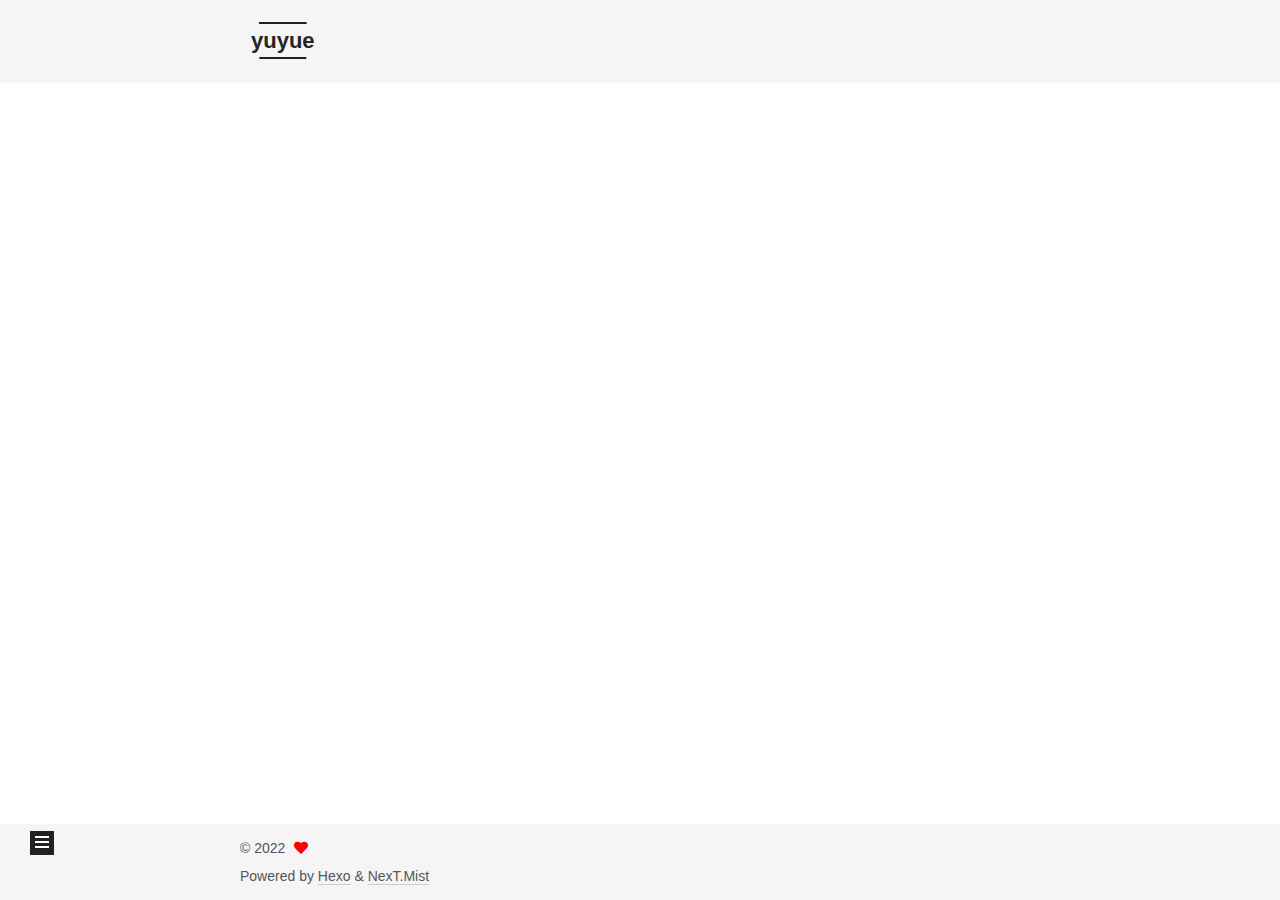
<file: 2022/09/12/test/index.html>
<!DOCTYPE html>
<html lang="en">
<head>
  <meta charset="UTF-8">
<meta name="viewport" content="width=device-width, initial-scale=1, maximum-scale=2">
<meta name="theme-color" content="#222">
<meta name="generator" content="Hexo 6.3.0">
  <link rel="apple-touch-icon" sizes="180x180" href="/images/apple-touch-icon-next.png">
  <link rel="icon" type="image/png" sizes="32x32" href="/images/favicon-32x32-next.png">
  <link rel="icon" type="image/png" sizes="16x16" href="/images/favicon-16x16-next.png">
  <link rel="mask-icon" href="/images/logo.svg" color="#222">

<link rel="stylesheet" href="/css/main.css">


<link rel="stylesheet" href="/lib/font-awesome/css/all.min.css">

<script id="hexo-configurations">
    var NexT = window.NexT || {};
    var CONFIG = {"hostname":"example.com","root":"/","scheme":"Mist","version":"7.8.0","exturl":false,"sidebar":{"position":"left","display":"post","padding":18,"offset":12,"onmobile":false},"copycode":{"enable":false,"show_result":false,"style":null},"back2top":{"enable":true,"sidebar":false,"scrollpercent":false},"bookmark":{"enable":false,"color":"#222","save":"auto"},"fancybox":false,"mediumzoom":false,"lazyload":false,"pangu":false,"comments":{"style":"tabs","active":null,"storage":true,"lazyload":false,"nav":null},"algolia":{"hits":{"per_page":10},"labels":{"input_placeholder":"Search for Posts","hits_empty":"We didn't find any results for the search: ${query}","hits_stats":"${hits} results found in ${time} ms"}},"localsearch":{"enable":false,"trigger":"auto","top_n_per_article":1,"unescape":false,"preload":false},"motion":{"enable":true,"async":false,"transition":{"post_block":"fadeIn","post_header":"slideDownIn","post_body":"slideDownIn","coll_header":"slideLeftIn","sidebar":"slideUpIn"}}};
  </script>

  <meta property="og:type" content="article">
<meta property="og:title" content="test">
<meta property="og:url" content="http://example.com/2022/09/12/test/index.html">
<meta property="og:site_name" content="yuyue">
<meta property="og:locale" content="en_US">
<meta property="article:published_time" content="2022-09-12T03:04:06.000Z">
<meta property="article:modified_time" content="2022-09-12T03:04:39.256Z">
<meta name="twitter:card" content="summary">

<link rel="canonical" href="http://example.com/2022/09/12/test/">


<script id="page-configurations">
  // https://hexo.io/docs/variables.html
  CONFIG.page = {
    sidebar: "",
    isHome : false,
    isPost : true,
    lang   : 'en'
  };
</script>

  <title>test | yuyue</title>
  






  <noscript>
  <style>
  .use-motion .brand,
  .use-motion .menu-item,
  .sidebar-inner,
  .use-motion .post-block,
  .use-motion .pagination,
  .use-motion .comments,
  .use-motion .post-header,
  .use-motion .post-body,
  .use-motion .collection-header { opacity: initial; }

  .use-motion .site-title,
  .use-motion .site-subtitle {
    opacity: initial;
    top: initial;
  }

  .use-motion .logo-line-before i { left: initial; }
  .use-motion .logo-line-after i { right: initial; }
  </style>
</noscript>

</head>

<body itemscope itemtype="http://schema.org/WebPage">
  <div class="container use-motion">
    <div class="headband"></div>

    <header class="header" itemscope itemtype="http://schema.org/WPHeader">
      <div class="header-inner"><div class="site-brand-container">
  <div class="site-nav-toggle">
    <div class="toggle" aria-label="Toggle navigation bar">
      <span class="toggle-line toggle-line-first"></span>
      <span class="toggle-line toggle-line-middle"></span>
      <span class="toggle-line toggle-line-last"></span>
    </div>
  </div>

  <div class="site-meta">

    <a href="/" class="brand" rel="start">
      <span class="logo-line-before"><i></i></span>
      <h1 class="site-title">yuyue</h1>
      <span class="logo-line-after"><i></i></span>
    </a>
  </div>

  <div class="site-nav-right">
    <div class="toggle popup-trigger">
    </div>
  </div>
</div>




<nav class="site-nav">
  <ul id="menu" class="main-menu menu">
        <li class="menu-item menu-item-home">

    <a href="/" rel="section"><i class="fa fa-home fa-fw"></i>Home</a>

  </li>
        <li class="menu-item menu-item-archives">

    <a href="/archives/" rel="section"><i class="fa fa-archive fa-fw"></i>Archives</a>

  </li>
  </ul>
</nav>




</div>
    </header>

    
  <div class="back-to-top">
    <i class="fa fa-arrow-up"></i>
    <span>0%</span>
  </div>


    <main class="main">
      <div class="main-inner">
        <div class="content-wrap">
          

          <div class="content post posts-expand">
            

    
  
  
  <article itemscope itemtype="http://schema.org/Article" class="post-block" lang="en">
    <link itemprop="mainEntityOfPage" href="http://example.com/2022/09/12/test/">

    <span hidden itemprop="author" itemscope itemtype="http://schema.org/Person">
      <meta itemprop="image" content="/images/avatar.gif">
      <meta itemprop="name" content="">
      <meta itemprop="description" content="">
    </span>

    <span hidden itemprop="publisher" itemscope itemtype="http://schema.org/Organization">
      <meta itemprop="name" content="yuyue">
    </span>
      <header class="post-header">
        <h1 class="post-title" itemprop="name headline">
          test
        </h1>

        <div class="post-meta">
            <span class="post-meta-item">
              <span class="post-meta-item-icon">
                <i class="far fa-calendar"></i>
              </span>
              <span class="post-meta-item-text">Posted on</span>
              

              <time title="Created: 2022-09-12 11:04:06 / Modified: 11:04:39" itemprop="dateCreated datePublished" datetime="2022-09-12T11:04:06+08:00">2022-09-12</time>
            </span>

          

        </div>
      </header>

    
    
    
    <div class="post-body" itemprop="articleBody">

      
        
    </div>

    
    
    

      <footer class="post-footer">

        


        
    <div class="post-nav">
      <div class="post-nav-item">
    <a href="/2022/09/12/hello-world/" rel="prev" title="Hello World">
      <i class="fa fa-chevron-left"></i> Hello World
    </a></div>
      <div class="post-nav-item"></div>
    </div>
      </footer>
    
  </article>
  
  
  



          </div>
          

<script>
  window.addEventListener('tabs:register', () => {
    let { activeClass } = CONFIG.comments;
    if (CONFIG.comments.storage) {
      activeClass = localStorage.getItem('comments_active') || activeClass;
    }
    if (activeClass) {
      let activeTab = document.querySelector(`a[href="#comment-${activeClass}"]`);
      if (activeTab) {
        activeTab.click();
      }
    }
  });
  if (CONFIG.comments.storage) {
    window.addEventListener('tabs:click', event => {
      if (!event.target.matches('.tabs-comment .tab-content .tab-pane')) return;
      let commentClass = event.target.classList[1];
      localStorage.setItem('comments_active', commentClass);
    });
  }
</script>

        </div>
          
  
  <div class="toggle sidebar-toggle">
    <span class="toggle-line toggle-line-first"></span>
    <span class="toggle-line toggle-line-middle"></span>
    <span class="toggle-line toggle-line-last"></span>
  </div>

  <aside class="sidebar">
    <div class="sidebar-inner">

      <ul class="sidebar-nav motion-element">
        <li class="sidebar-nav-toc">
          Table of Contents
        </li>
        <li class="sidebar-nav-overview">
          Overview
        </li>
      </ul>

      <!--noindex-->
      <div class="post-toc-wrap sidebar-panel">
      </div>
      <!--/noindex-->

      <div class="site-overview-wrap sidebar-panel">
        <div class="site-author motion-element" itemprop="author" itemscope itemtype="http://schema.org/Person">
  <p class="site-author-name" itemprop="name"></p>
  <div class="site-description" itemprop="description"></div>
</div>
<div class="site-state-wrap motion-element">
  <nav class="site-state">
      <div class="site-state-item site-state-posts">
          <a href="/archives/">
        
          <span class="site-state-item-count">2</span>
          <span class="site-state-item-name">posts</span>
        </a>
      </div>
  </nav>
</div>



      </div>

    </div>
  </aside>
  <div id="sidebar-dimmer"></div>


      </div>
    </main>

    <footer class="footer">
      <div class="footer-inner">
        

        

<div class="copyright">
  
  &copy; 
  <span itemprop="copyrightYear">2022</span>
  <span class="with-love">
    <i class="fa fa-heart"></i>
  </span>
  <span class="author" itemprop="copyrightHolder"></span>
</div>
  <div class="powered-by">Powered by <a href="https://hexo.io/" class="theme-link" rel="noopener" target="_blank">Hexo</a> & <a href="https://mist.theme-next.org/" class="theme-link" rel="noopener" target="_blank">NexT.Mist</a>
  </div>

        








      </div>
    </footer>
  </div>

  
  <script src="/lib/anime.min.js"></script>
  <script src="/lib/velocity/velocity.min.js"></script>
  <script src="/lib/velocity/velocity.ui.min.js"></script>

<script src="/js/utils.js"></script>

<script src="/js/motion.js"></script>


<script src="/js/schemes/muse.js"></script>


<script src="/js/next-boot.js"></script>




  















  

  

</body>
</html>
</file>
<file: css/main.css>
:root {
  --body-bg-color: #fff;
  --content-bg-color: #f5f5f5;
  --card-bg-color: #f5f5f5;
  --text-color: #555;
  --blockquote-color: #666;
  --link-color: #555;
  --link-hover-color: #222;
  --brand-color: #222;
  --brand-hover-color: #222;
  --table-row-odd-bg-color: #f9f9f9;
  --table-row-hover-bg-color: #f5f5f5;
  --menu-item-bg-color: #ddd;
  --btn-default-bg: transparent;
  --btn-default-color: var(--link-color);
  --btn-default-border-color: var(--link-color);
  --btn-default-hover-bg: transparent;
  --btn-default-hover-color: var(--link-hover-color);
  --btn-default-hover-border-color: var(--link-hover-color);
}
html {
  line-height: 1.15; /* 1 */
  -webkit-text-size-adjust: 100%; /* 2 */
}
body {
  margin: 0;
}
main {
  display: block;
}
h1 {
  font-size: 2em;
  margin: 0.67em 0;
}
hr {
  box-sizing: content-box; /* 1 */
  height: 0; /* 1 */
  overflow: visible; /* 2 */
}
pre {
  font-family: monospace, monospace; /* 1 */
  font-size: 1em; /* 2 */
}
a {
  background: transparent;
}
abbr[title] {
  border-bottom: none; /* 1 */
  text-decoration: underline; /* 2 */
  text-decoration: underline dotted; /* 2 */
}
b,
strong {
  font-weight: bolder;
}
code,
kbd,
samp {
  font-family: monospace, monospace; /* 1 */
  font-size: 1em; /* 2 */
}
small {
  font-size: 80%;
}
sub,
sup {
  font-size: 75%;
  line-height: 0;
  position: relative;
  vertical-align: baseline;
}
sub {
  bottom: -0.25em;
}
sup {
  top: -0.5em;
}
img {
  border-style: none;
}
button,
input,
optgroup,
select,
textarea {
  font-family: inherit; /* 1 */
  font-size: 100%; /* 1 */
  line-height: 1.15; /* 1 */
  margin: 0; /* 2 */
}
button,
input {
/* 1 */
  overflow: visible;
}
button,
select {
/* 1 */
  text-transform: none;
}
button,
[type='button'],
[type='reset'],
[type='submit'] {
  -webkit-appearance: button;
}
button::-moz-focus-inner,
[type='button']::-moz-focus-inner,
[type='reset']::-moz-focus-inner,
[type='submit']::-moz-focus-inner {
  border-style: none;
  padding: 0;
}
button:-moz-focusring,
[type='button']:-moz-focusring,
[type='reset']:-moz-focusring,
[type='submit']:-moz-focusring {
  outline: 1px dotted ButtonText;
}
fieldset {
  padding: 0.35em 0.75em 0.625em;
}
legend {
  box-sizing: border-box; /* 1 */
  color: inherit; /* 2 */
  display: table; /* 1 */
  max-width: 100%; /* 1 */
  padding: 0; /* 3 */
  white-space: normal; /* 1 */
}
progress {
  vertical-align: baseline;
}
textarea {
  overflow: auto;
}
[type='checkbox'],
[type='radio'] {
  box-sizing: border-box; /* 1 */
  padding: 0; /* 2 */
}
[type='number']::-webkit-inner-spin-button,
[type='number']::-webkit-outer-spin-button {
  height: auto;
}
[type='search'] {
  outline-offset: -2px; /* 2 */
  -webkit-appearance: textfield; /* 1 */
}
[type='search']::-webkit-search-decoration {
  -webkit-appearance: none;
}
::-webkit-file-upload-button {
  font: inherit; /* 2 */
  -webkit-appearance: button; /* 1 */
}
details {
  display: block;
}
summary {
  display: list-item;
}
template {
  display: none;
}
[hidden] {
  display: none;
}
::selection {
  background: #262a30;
  color: #eee;
}
html,
body {
  height: 100%;
}
body {
  background: var(--body-bg-color);
  color: var(--text-color);
  font-family: 'Lato', "PingFang SC", "Microsoft YaHei", sans-serif;
  font-size: 1em;
  line-height: 2;
}
@media (max-width: 991px) {
  body {
    padding-left: 0 !important;
    padding-right: 0 !important;
  }
}
h1,
h2,
h3,
h4,
h5,
h6 {
  font-family: 'Lato', "PingFang SC", "Microsoft YaHei", sans-serif;
  font-weight: bold;
  line-height: 1.5;
  margin: 20px 0 15px;
}
h1 {
  font-size: 1.5em;
}
h2 {
  font-size: 1.375em;
}
h3 {
  font-size: 1.25em;
}
h4 {
  font-size: 1.125em;
}
h5 {
  font-size: 1em;
}
h6 {
  font-size: 0.875em;
}
p {
  margin: 0 0 20px 0;
}
a,
span.exturl {
  border-bottom: 1px solid #ccc;
  color: var(--link-color);
  outline: 0;
  text-decoration: none;
  overflow-wrap: break-word;
  word-wrap: break-word;
  cursor: pointer;
}
a:hover,
span.exturl:hover {
  border-bottom-color: var(--link-hover-color);
  color: var(--link-hover-color);
}
iframe,
img,
video {
  display: block;
  margin-left: auto;
  margin-right: auto;
  max-width: 100%;
}
hr {
  background-image: repeating-linear-gradient(-45deg, #ddd, #ddd 4px, transparent 4px, transparent 8px);
  border: 0;
  height: 3px;
  margin: 40px 0;
}
blockquote {
  border-left: 4px solid #ddd;
  color: var(--blockquote-color);
  margin: 0;
  padding: 0 15px;
}
blockquote cite::before {
  content: '-';
  padding: 0 5px;
}
dt {
  font-weight: bold;
}
dd {
  margin: 0;
  padding: 0;
}
kbd {
  background-color: #f5f5f5;
  background-image: linear-gradient(#eee, #fff, #eee);
  border: 1px solid #ccc;
  border-radius: 0.2em;
  box-shadow: 0.1em 0.1em 0.2em rgba(0,0,0,0.1);
  color: #555;
  font-family: inherit;
  padding: 0.1em 0.3em;
  white-space: nowrap;
}
.table-container {
  overflow: auto;
}
table {
  border-collapse: collapse;
  border-spacing: 0;
  font-size: 0.875em;
  margin: 0 0 20px 0;
  width: 100%;
}
tbody tr:nth-of-type(odd) {
  background: var(--table-row-odd-bg-color);
}
tbody tr:hover {
  background: var(--table-row-hover-bg-color);
}
caption,
th,
td {
  font-weight: normal;
  padding: 8px;
  vertical-align: middle;
}
th,
td {
  border: 1px solid #ddd;
  border-bottom: 3px solid #ddd;
}
th {
  font-weight: 700;
  padding-bottom: 10px;
}
td {
  border-bottom-width: 1px;
}
.btn {
  background: var(--btn-default-bg);
  border: 2px solid var(--btn-default-border-color);
  border-radius: 0;
  color: var(--btn-default-color);
  display: inline-block;
  font-size: 0.875em;
  line-height: 2;
  padding: 0 20px;
  text-decoration: none;
  transition-property: background-color;
  transition-delay: 0s;
  transition-duration: 0.2s;
  transition-timing-function: ease-in-out;
}
.btn:hover {
  background: var(--btn-default-hover-bg);
  border-color: var(--btn-default-hover-border-color);
  color: var(--btn-default-hover-color);
}
.btn + .btn {
  margin: 0 0 8px 8px;
}
.btn .fa-fw {
  text-align: left;
  width: 1.285714285714286em;
}
.toggle {
  line-height: 0;
}
.toggle .toggle-line {
  background: #fff;
  display: inline-block;
  height: 2px;
  left: 0;
  position: relative;
  top: 0;
  transition: all 0.4s;
  vertical-align: top;
  width: 100%;
}
.toggle .toggle-line:not(:first-child) {
  margin-top: 3px;
}
.toggle.toggle-arrow .toggle-line-first {
  left: 50%;
  top: 2px;
  transform: rotate(45deg);
  width: 50%;
}
.toggle.toggle-arrow .toggle-line-middle {
  left: 2px;
  width: 90%;
}
.toggle.toggle-arrow .toggle-line-last {
  left: 50%;
  top: -2px;
  transform: rotate(-45deg);
  width: 50%;
}
.toggle.toggle-close .toggle-line-first {
  transform: rotate(-45deg);
  top: 5px;
}
.toggle.toggle-close .toggle-line-middle {
  opacity: 0;
}
.toggle.toggle-close .toggle-line-last {
  transform: rotate(45deg);
  top: -5px;
}
.highlight,
pre {
  background: #f7f7f7;
  color: #4d4d4c;
  line-height: 1.6;
  margin: 0 auto 20px;
}
pre,
code {
  font-family: consolas, Menlo, monospace, "PingFang SC", "Microsoft YaHei";
}
code {
  background: #eee;
  border-radius: 3px;
  color: #555;
  padding: 2px 4px;
  overflow-wrap: break-word;
  word-wrap: break-word;
}
.highlight *::selection {
  background: #d6d6d6;
}
.highlight pre {
  border: 0;
  margin: 0;
  padding: 10px 0;
}
.highlight table {
  border: 0;
  margin: 0;
  width: auto;
}
.highlight td {
  border: 0;
  padding: 0;
}
.highlight figcaption {
  background: #eff2f3;
  color: #4d4d4c;
  display: flex;
  font-size: 0.875em;
  justify-content: space-between;
  line-height: 1.2;
  padding: 0.5em;
}
.highlight figcaption a {
  color: #4d4d4c;
}
.highlight figcaption a:hover {
  border-bottom-color: #4d4d4c;
}
.highlight .gutter {
  -moz-user-select: none;
  -ms-user-select: none;
  -webkit-user-select: none;
  user-select: none;
}
.highlight .gutter pre {
  background: #eff2f3;
  color: #869194;
  padding-left: 10px;
  padding-right: 10px;
  text-align: right;
}
.highlight .code pre {
  background: #f7f7f7;
  padding-left: 10px;
  width: 100%;
}
.gist table {
  width: auto;
}
.gist table td {
  border: 0;
}
pre {
  overflow: auto;
  padding: 10px;
}
pre code {
  background: none;
  color: #4d4d4c;
  font-size: 0.875em;
  padding: 0;
  text-shadow: none;
}
pre .deletion {
  background: #fdd;
}
pre .addition {
  background: #dfd;
}
pre .meta {
  color: #eab700;
  -moz-user-select: none;
  -ms-user-select: none;
  -webkit-user-select: none;
  user-select: none;
}
pre .comment {
  color: #8e908c;
}
pre .variable,
pre .attribute,
pre .tag,
pre .name,
pre .regexp,
pre .ruby .constant,
pre .xml .tag .title,
pre .xml .pi,
pre .xml .doctype,
pre .html .doctype,
pre .css .id,
pre .css .class,
pre .css .pseudo {
  color: #c82829;
}
pre .number,
pre .preprocessor,
pre .built_in,
pre .builtin-name,
pre .literal,
pre .params,
pre .constant,
pre .command {
  color: #f5871f;
}
pre .ruby .class .title,
pre .css .rules .attribute,
pre .string,
pre .symbol,
pre .value,
pre .inheritance,
pre .header,
pre .ruby .symbol,
pre .xml .cdata,
pre .special,
pre .formula {
  color: #718c00;
}
pre .title,
pre .css .hexcolor {
  color: #3e999f;
}
pre .function,
pre .python .decorator,
pre .python .title,
pre .ruby .function .title,
pre .ruby .title .keyword,
pre .perl .sub,
pre .javascript .title,
pre .coffeescript .title {
  color: #4271ae;
}
pre .keyword,
pre .javascript .function {
  color: #8959a8;
}
.blockquote-center {
  border-left: none;
  margin: 40px 0;
  padding: 0;
  position: relative;
  text-align: center;
}
.blockquote-center .fa {
  display: block;
  opacity: 0.6;
  position: absolute;
  width: 100%;
}
.blockquote-center .fa-quote-left {
  border-top: 1px solid #ccc;
  text-align: left;
  top: -20px;
}
.blockquote-center .fa-quote-right {
  border-bottom: 1px solid #ccc;
  text-align: right;
  bottom: -20px;
}
.blockquote-center p,
.blockquote-center div {
  text-align: center;
}
.post-body .group-picture img {
  margin: 0 auto;
  padding: 0 3px;
}
.group-picture-row {
  margin-bottom: 6px;
  overflow: hidden;
}
.group-picture-column {
  float: left;
  margin-bottom: 10px;
}
.post-body .label {
  color: #555;
  display: inline;
  padding: 0 2px;
}
.post-body .label.default {
  background: #f0f0f0;
}
.post-body .label.primary {
  background: #efe6f7;
}
.post-body .label.info {
  background: #e5f2f8;
}
.post-body .label.success {
  background: #e7f4e9;
}
.post-body .label.warning {
  background: #fcf6e1;
}
.post-body .label.danger {
  background: #fae8eb;
}
.post-body .tabs {
  margin-bottom: 20px;
}
.post-body .tabs,
.tabs-comment {
  display: block;
  padding-top: 10px;
  position: relative;
}
.post-body .tabs ul.nav-tabs,
.tabs-comment ul.nav-tabs {
  display: flex;
  flex-wrap: wrap;
  margin: 0;
  margin-bottom: -1px;
  padding: 0;
}
@media (max-width: 413px) {
  .post-body .tabs ul.nav-tabs,
  .tabs-comment ul.nav-tabs {
    display: block;
    margin-bottom: 5px;
  }
}
.post-body .tabs ul.nav-tabs li.tab,
.tabs-comment ul.nav-tabs li.tab {
  border-bottom: 1px solid #ddd;
  border-left: 1px solid transparent;
  border-right: 1px solid transparent;
  border-top: 3px solid transparent;
  flex-grow: 1;
  list-style-type: none;
  border-radius: 0 0 0 0;
}
@media (max-width: 413px) {
  .post-body .tabs ul.nav-tabs li.tab,
  .tabs-comment ul.nav-tabs li.tab {
    border-bottom: 1px solid transparent;
    border-left: 3px solid transparent;
    border-right: 1px solid transparent;
    border-top: 1px solid transparent;
  }
}
@media (max-width: 413px) {
  .post-body .tabs ul.nav-tabs li.tab,
  .tabs-comment ul.nav-tabs li.tab {
    border-radius: 0;
  }
}
.post-body .tabs ul.nav-tabs li.tab a,
.tabs-comment ul.nav-tabs li.tab a {
  border-bottom: initial;
  display: block;
  line-height: 1.8;
  outline: 0;
  padding: 0.25em 0.75em;
  text-align: center;
  transition-delay: 0s;
  transition-duration: 0.2s;
  transition-timing-function: ease-out;
}
.post-body .tabs ul.nav-tabs li.tab a i,
.tabs-comment ul.nav-tabs li.tab a i {
  width: 1.285714285714286em;
}
.post-body .tabs ul.nav-tabs li.tab.active,
.tabs-comment ul.nav-tabs li.tab.active {
  border-bottom: 1px solid transparent;
  border-left: 1px solid #ddd;
  border-right: 1px solid #ddd;
  border-top: 3px solid #fc6423;
}
@media (max-width: 413px) {
  .post-body .tabs ul.nav-tabs li.tab.active,
  .tabs-comment ul.nav-tabs li.tab.active {
    border-bottom: 1px solid #ddd;
    border-left: 3px solid #fc6423;
    border-right: 1px solid #ddd;
    border-top: 1px solid #ddd;
  }
}
.post-body .tabs ul.nav-tabs li.tab.active a,
.tabs-comment ul.nav-tabs li.tab.active a {
  color: var(--link-color);
  cursor: default;
}
.post-body .tabs .tab-content .tab-pane,
.tabs-comment .tab-content .tab-pane {
  border: 1px solid #ddd;
  border-top: 0;
  padding: 20px 20px 0 20px;
  border-radius: 0;
}
.post-body .tabs .tab-content .tab-pane:not(.active),
.tabs-comment .tab-content .tab-pane:not(.active) {
  display: none;
}
.post-body .tabs .tab-content .tab-pane.active,
.tabs-comment .tab-content .tab-pane.active {
  display: block;
}
.post-body .tabs .tab-content .tab-pane.active:nth-of-type(1),
.tabs-comment .tab-content .tab-pane.active:nth-of-type(1) {
  border-radius: 0 0 0 0;
}
@media (max-width: 413px) {
  .post-body .tabs .tab-content .tab-pane.active:nth-of-type(1),
  .tabs-comment .tab-content .tab-pane.active:nth-of-type(1) {
    border-radius: 0;
  }
}
.post-body .note {
  border-radius: 3px;
  margin-bottom: 20px;
  padding: 1em;
  position: relative;
  border: 1px solid #eee;
  border-left-width: 5px;
}
.post-body .note h2,
.post-body .note h3,
.post-body .note h4,
.post-body .note h5,
.post-body .note h6 {
  margin-top: 0;
  border-bottom: initial;
  margin-bottom: 0;
  padding-top: 0;
}
.post-body .note p:first-child,
.post-body .note ul:first-child,
.post-body .note ol:first-child,
.post-body .note table:first-child,
.post-body .note pre:first-child,
.post-body .note blockquote:first-child,
.post-body .note img:first-child {
  margin-top: 0;
}
.post-body .note p:last-child,
.post-body .note ul:last-child,
.post-body .note ol:last-child,
.post-body .note table:last-child,
.post-body .note pre:last-child,
.post-body .note blockquote:last-child,
.post-body .note img:last-child {
  margin-bottom: 0;
}
.post-body .note.default {
  border-left-color: #777;
}
.post-body .note.default h2,
.post-body .note.default h3,
.post-body .note.default h4,
.post-body .note.default h5,
.post-body .note.default h6 {
  color: #777;
}
.post-body .note.primary {
  border-left-color: #6f42c1;
}
.post-body .note.primary h2,
.post-body .note.primary h3,
.post-body .note.primary h4,
.post-body .note.primary h5,
.post-body .note.primary h6 {
  color: #6f42c1;
}
.post-body .note.info {
  border-left-color: #428bca;
}
.post-body .note.info h2,
.post-body .note.info h3,
.post-body .note.info h4,
.post-body .note.info h5,
.post-body .note.info h6 {
  color: #428bca;
}
.post-body .note.success {
  border-left-color: #5cb85c;
}
.post-body .note.success h2,
.post-body .note.success h3,
.post-body .note.success h4,
.post-body .note.success h5,
.post-body .note.success h6 {
  color: #5cb85c;
}
.post-body .note.warning {
  border-left-color: #f0ad4e;
}
.post-body .note.warning h2,
.post-body .note.warning h3,
.post-body .note.warning h4,
.post-body .note.warning h5,
.post-body .note.warning h6 {
  color: #f0ad4e;
}
.post-body .note.danger {
  border-left-color: #d9534f;
}
.post-body .note.danger h2,
.post-body .note.danger h3,
.post-body .note.danger h4,
.post-body .note.danger h5,
.post-body .note.danger h6 {
  color: #d9534f;
}
.pagination .prev,
.pagination .next,
.pagination .page-number,
.pagination .space {
  display: inline-block;
  margin: 0 10px;
  padding: 0 11px;
  position: relative;
  top: -1px;
}
@media (max-width: 767px) {
  .pagination .prev,
  .pagination .next,
  .pagination .page-number,
  .pagination .space {
    margin: 0 5px;
  }
}
.pagination {
  border-top: 1px solid #eee;
  margin: 120px 0 0;
  text-align: center;
}
.pagination .prev,
.pagination .next,
.pagination .page-number {
  border-bottom: 0;
  border-top: 1px solid #eee;
  transition-property: border-color;
  transition-delay: 0s;
  transition-duration: 0.2s;
  transition-timing-function: ease-in-out;
}
.pagination .prev:hover,
.pagination .next:hover,
.pagination .page-number:hover {
  border-top-color: #222;
}
.pagination .space {
  margin: 0;
  padding: 0;
}
.pagination .prev {
  margin-left: 0;
}
.pagination .next {
  margin-right: 0;
}
.pagination .page-number.current {
  background: #ccc;
  border-top-color: #ccc;
  color: #fff;
}
@media (max-width: 767px) {
  .pagination {
    border-top: none;
  }
  .pagination .prev,
  .pagination .next,
  .pagination .page-number {
    border-bottom: 1px solid #eee;
    border-top: 0;
    margin-bottom: 10px;
    padding: 0 10px;
  }
  .pagination .prev:hover,
  .pagination .next:hover,
  .pagination .page-number:hover {
    border-bottom-color: #222;
  }
}
.comments {
  margin-top: 60px;
  overflow: hidden;
}
.comment-button-group {
  display: flex;
  flex-wrap: wrap-reverse;
  justify-content: center;
  margin: 1em 0;
}
.comment-button-group .comment-button {
  margin: 0.1em 0.2em;
}
.comment-button-group .comment-button.active {
  background: var(--btn-default-hover-bg);
  border-color: var(--btn-default-hover-border-color);
  color: var(--btn-default-hover-color);
}
.comment-position {
  display: none;
}
.comment-position.active {
  display: block;
}
.tabs-comment {
  background: var(--content-bg-color);
  margin-top: 4em;
  padding-top: 0;
}
.tabs-comment .comments {
  border: 0;
  box-shadow: none;
  margin-top: 0;
  padding-top: 0;
}
.container {
  min-height: 100%;
  position: relative;
}
.main-inner {
  margin: 0 auto;
  width: 700px;
}
@media (min-width: 1200px) {
  .main-inner {
    width: 800px;
  }
}
@media (min-width: 1600px) {
  .main-inner {
    width: 900px;
  }
}
@media (max-width: 767px) {
  .content-wrap {
    padding: 0 20px;
  }
}
.header {
  background: transparent;
}
.header-inner {
  margin: 0 auto;
  width: 700px;
}
@media (min-width: 1200px) {
  .header-inner {
    width: 800px;
  }
}
@media (min-width: 1600px) {
  .header-inner {
    width: 900px;
  }
}
.site-brand-container {
  display: flex;
  flex-shrink: 0;
  padding: 0 10px;
}
.headband {
  background: #222;
  height: 3px;
}
.site-meta {
  flex-grow: 1;
  text-align: left;
}
@media (max-width: 767px) {
  .site-meta {
    text-align: center;
  }
}
.brand {
  border-bottom: none;
  color: var(--brand-color);
  display: inline-block;
  line-height: 1.375em;
  padding: 0 40px;
  position: relative;
}
.brand:hover {
  color: var(--brand-hover-color);
}
.site-title {
  font-family: 'Lato', "PingFang SC", "Microsoft YaHei", sans-serif;
  font-size: 1.375em;
  font-weight: normal;
  margin: 0;
}
.site-subtitle {
  color: #999;
  font-size: 0.8125em;
  margin: 10px 0;
}
.use-motion .brand {
  opacity: 0;
}
.use-motion .site-title,
.use-motion .site-subtitle,
.use-motion .custom-logo-image {
  opacity: 0;
  position: relative;
  top: -10px;
}
.site-nav-toggle,
.site-nav-right {
  display: none;
}
@media (max-width: 767px) {
  .site-nav-toggle,
  .site-nav-right {
    display: flex;
    flex-direction: column;
    justify-content: center;
  }
}
.site-nav-toggle .toggle,
.site-nav-right .toggle {
  color: var(--text-color);
  padding: 10px;
  width: 22px;
}
.site-nav-toggle .toggle .toggle-line,
.site-nav-right .toggle .toggle-line {
  background: var(--text-color);
  border-radius: 1px;
}
.site-nav {
  display: block;
}
@media (max-width: 767px) {
  .site-nav {
    clear: both;
    display: none;
  }
}
.site-nav.site-nav-on {
  display: block;
}
.menu {
  margin-top: 20px;
  padding-left: 0;
  text-align: center;
}
.menu-item {
  display: inline-block;
  list-style: none;
  margin: 0 10px;
}
@media (max-width: 767px) {
  .menu-item {
    display: block;
    margin-top: 10px;
  }
  .menu-item.menu-item-search {
    display: none;
  }
}
.menu-item a,
.menu-item span.exturl {
  border-bottom: 0;
  display: block;
  font-size: 0.8125em;
  transition-property: border-color;
  transition-delay: 0s;
  transition-duration: 0.2s;
  transition-timing-function: ease-in-out;
}
@media (hover: none) {
  .menu-item a:hover,
  .menu-item span.exturl:hover {
    border-bottom-color: transparent !important;
  }
}
.menu-item .fa,
.menu-item .fab,
.menu-item .far,
.menu-item .fas {
  margin-right: 8px;
}
.menu-item .badge {
  display: inline-block;
  font-weight: bold;
  line-height: 1;
  margin-left: 0.35em;
  margin-top: 0.35em;
  text-align: center;
  white-space: nowrap;
}
@media (max-width: 767px) {
  .menu-item .badge {
    float: right;
    margin-left: 0;
  }
}
.menu-item-active a,
.menu .menu-item a:hover,
.menu .menu-item span.exturl:hover {
  background: var(--menu-item-bg-color);
}
.use-motion .menu-item {
  opacity: 0;
}
.sidebar {
  background: #222;
  bottom: 0;
  box-shadow: inset 0 2px 6px #000;
  position: fixed;
  top: 0;
}
@media (max-width: 991px) {
  .sidebar {
    display: none;
  }
}
.sidebar-inner {
  color: #999;
  padding: 18px 10px;
  text-align: center;
}
.cc-license {
  margin-top: 10px;
  text-align: center;
}
.cc-license .cc-opacity {
  border-bottom: none;
  opacity: 0.7;
}
.cc-license .cc-opacity:hover {
  opacity: 0.9;
}
.cc-license img {
  display: inline-block;
}
.site-author-image {
  border: 2px solid #333;
  display: block;
  margin: 0 auto;
  max-width: 96px;
  padding: 2px;
}
.site-author-name {
  color: #f5f5f5;
  font-weight: normal;
  margin: 5px 0 0;
  text-align: center;
}
.site-description {
  color: #999;
  font-size: 1em;
  margin-top: 5px;
  text-align: center;
}
.links-of-author {
  margin-top: 15px;
}
.links-of-author a,
.links-of-author span.exturl {
  border-bottom-color: #555;
  display: inline-block;
  font-size: 0.8125em;
  margin-bottom: 10px;
  margin-right: 10px;
  vertical-align: middle;
}
.links-of-author a::before,
.links-of-author span.exturl::before {
  background: #f02820;
  border-radius: 50%;
  content: ' ';
  display: inline-block;
  height: 4px;
  margin-right: 3px;
  vertical-align: middle;
  width: 4px;
}
.sidebar-button {
  margin-top: 15px;
}
.sidebar-button a {
  border: 1px solid #fc6423;
  border-radius: 4px;
  color: #fc6423;
  display: inline-block;
  padding: 0 15px;
}
.sidebar-button a .fa,
.sidebar-button a .fab,
.sidebar-button a .far,
.sidebar-button a .fas {
  margin-right: 5px;
}
.sidebar-button a:hover {
  background: #fc6423;
  border: 1px solid #fc6423;
  color: #fff;
}
.sidebar-button a:hover .fa,
.sidebar-button a:hover .fab,
.sidebar-button a:hover .far,
.sidebar-button a:hover .fas {
  color: #fff;
}
.links-of-blogroll {
  font-size: 0.8125em;
  margin-top: 10px;
}
.links-of-blogroll-title {
  font-size: 0.875em;
  font-weight: 600;
  margin-top: 0;
}
.links-of-blogroll-list {
  list-style: none;
  margin: 0;
  padding: 0;
}
#sidebar-dimmer {
  display: none;
}
@media (max-width: 767px) {
  #sidebar-dimmer {
    background: #000;
    display: block;
    height: 100%;
    left: 100%;
    opacity: 0;
    position: fixed;
    top: 0;
    width: 100%;
    z-index: 1100;
  }
  .sidebar-active + #sidebar-dimmer {
    opacity: 0.7;
    transform: translateX(-100%);
    transition: opacity 0.5s;
  }
}
.sidebar-nav {
  margin: 0;
  padding-bottom: 20px;
  padding-left: 0;
}
.sidebar-nav li {
  border-bottom: 1px solid transparent;
  color: #666;
  cursor: pointer;
  display: inline-block;
  font-size: 0.875em;
}
.sidebar-nav li.sidebar-nav-overview {
  margin-left: 10px;
}
.sidebar-nav li:hover {
  color: #f5f5f5;
}
.sidebar-nav .sidebar-nav-active {
  border-bottom-color: #87daff;
  color: #87daff;
}
.sidebar-nav .sidebar-nav-active:hover {
  color: #87daff;
}
.sidebar-panel {
  display: none;
  overflow-x: hidden;
  overflow-y: auto;
}
.sidebar-panel-active {
  display: block;
}
.sidebar-toggle {
  background: #222;
  bottom: 45px;
  cursor: pointer;
  height: 14px;
  left: 30px;
  padding: 5px;
  position: fixed;
  width: 14px;
  z-index: 1300;
}
@media (max-width: 991px) {
  .sidebar-toggle {
    left: 20px;
    opacity: 0.8;
    display: none;
  }
}
.sidebar-toggle:hover .toggle-line {
  background: #87daff;
}
.post-toc {
  font-size: 0.875em;
}
.post-toc ol {
  list-style: none;
  margin: 0;
  padding: 0 2px 5px 10px;
  text-align: left;
}
.post-toc ol > ol {
  padding-left: 0;
}
.post-toc ol a {
  transition-property: all;
  transition-delay: 0s;
  transition-duration: 0.2s;
  transition-timing-function: ease-in-out;
}
.post-toc .nav-item {
  line-height: 1.8;
  overflow: hidden;
  text-overflow: ellipsis;
  white-space: nowrap;
}
.post-toc .nav .nav-child {
  display: none;
}
.post-toc .nav .active > .nav-child {
  display: block;
}
.post-toc .nav .active-current > .nav-child {
  display: block;
}
.post-toc .nav .active-current > .nav-child > .nav-item {
  display: block;
}
.post-toc .nav .active > a {
  border-bottom-color: #87daff;
  color: #87daff;
}
.post-toc .nav .active-current > a {
  color: #87daff;
}
.post-toc .nav .active-current > a:hover {
  color: #87daff;
}
.site-state {
  display: flex;
  justify-content: center;
  line-height: 1.4;
  margin-top: 10px;
  overflow: hidden;
  text-align: center;
  white-space: nowrap;
}
.site-state-item {
  padding: 0 15px;
}
.site-state-item:not(:first-child) {
  border-left: 1px solid #333;
}
.site-state-item a {
  border-bottom: none;
}
.site-state-item-count {
  display: block;
  font-size: 1.25em;
  font-weight: 600;
  text-align: center;
}
.site-state-item-name {
  color: inherit;
  font-size: 0.875em;
}
.footer {
  color: #999;
  font-size: 0.875em;
  padding: 20px 0;
}
.footer.footer-fixed {
  bottom: 0;
  left: 0;
  position: absolute;
  right: 0;
}
.footer-inner {
  box-sizing: border-box;
  margin: 0 auto;
  text-align: center;
  width: 700px;
}
@media (min-width: 1200px) {
  .footer-inner {
    width: 800px;
  }
}
@media (min-width: 1600px) {
  .footer-inner {
    width: 900px;
  }
}
.languages {
  display: inline-block;
  font-size: 1.125em;
  position: relative;
}
.languages .lang-select-label span {
  margin: 0 0.5em;
}
.languages .lang-select {
  height: 100%;
  left: 0;
  opacity: 0;
  position: absolute;
  top: 0;
  width: 100%;
}
.with-love {
  color: #ff0000;
  display: inline-block;
  margin: 0 5px;
}
.powered-by,
.theme-info {
  display: inline-block;
}
@-moz-keyframes iconAnimate {
  0%, 100% {
    transform: scale(1);
  }
  10%, 30% {
    transform: scale(0.9);
  }
  20%, 40%, 60%, 80% {
    transform: scale(1.1);
  }
  50%, 70% {
    transform: scale(1.1);
  }
}
@-webkit-keyframes iconAnimate {
  0%, 100% {
    transform: scale(1);
  }
  10%, 30% {
    transform: scale(0.9);
  }
  20%, 40%, 60%, 80% {
    transform: scale(1.1);
  }
  50%, 70% {
    transform: scale(1.1);
  }
}
@-o-keyframes iconAnimate {
  0%, 100% {
    transform: scale(1);
  }
  10%, 30% {
    transform: scale(0.9);
  }
  20%, 40%, 60%, 80% {
    transform: scale(1.1);
  }
  50%, 70% {
    transform: scale(1.1);
  }
}
@keyframes iconAnimate {
  0%, 100% {
    transform: scale(1);
  }
  10%, 30% {
    transform: scale(0.9);
  }
  20%, 40%, 60%, 80% {
    transform: scale(1.1);
  }
  50%, 70% {
    transform: scale(1.1);
  }
}
.back-to-top {
  font-size: 12px;
  text-align: center;
  transition-delay: 0s;
  transition-duration: 0.2s;
  transition-timing-function: ease-in-out;
}
.back-to-top {
  background: #222;
  bottom: -100px;
  box-sizing: border-box;
  color: #fff;
  cursor: pointer;
  left: 30px;
  opacity: 1;
  padding: 0 6px;
  position: fixed;
  transition-property: bottom;
  z-index: 1300;
  width: 24px;
}
.back-to-top span {
  display: none;
}
.back-to-top:hover {
  color: #87daff;
}
.back-to-top.back-to-top-on {
  bottom: 19px;
}
@media (max-width: 991px) {
  .back-to-top {
    left: 20px;
    opacity: 0.8;
  }
}
.post-body {
  font-family: 'Lato', "PingFang SC", "Microsoft YaHei", sans-serif;
  overflow-wrap: break-word;
  word-wrap: break-word;
}
@media (min-width: 1200px) {
  .post-body {
    font-size: 1.125em;
  }
}
.post-body .exturl .fa {
  font-size: 0.875em;
  margin-left: 4px;
}
.post-body .image-caption,
.post-body .figure .caption {
  color: #999;
  font-size: 0.875em;
  font-weight: bold;
  line-height: 1;
  margin: -20px auto 15px;
  text-align: center;
}
.post-sticky-flag {
  display: inline-block;
  transform: rotate(30deg);
}
.post-button {
  margin-top: 40px;
  text-align: center;
}
.use-motion .post-block,
.use-motion .pagination,
.use-motion .comments {
  opacity: 0;
}
.use-motion .post-header {
  opacity: 0;
}
.use-motion .post-body {
  opacity: 0;
}
.use-motion .collection-header {
  opacity: 0;
}
.posts-collapse {
  margin-left: 35px;
  position: relative;
}
@media (max-width: 767px) {
  .posts-collapse {
    margin-left: 0px;
    margin-right: 0px;
  }
}
.posts-collapse .collection-title {
  font-size: 1.125em;
  position: relative;
}
.posts-collapse .collection-title::before {
  background: #999;
  border: 1px solid #fff;
  border-radius: 50%;
  content: ' ';
  height: 10px;
  left: 0;
  margin-left: -6px;
  margin-top: -4px;
  position: absolute;
  top: 50%;
  width: 10px;
}
.posts-collapse .collection-year {
  font-size: 1.5em;
  font-weight: bold;
  margin: 60px 0;
  position: relative;
}
.posts-collapse .collection-year::before {
  background: #bbb;
  border-radius: 50%;
  content: ' ';
  height: 8px;
  left: 0;
  margin-left: -4px;
  margin-top: -4px;
  position: absolute;
  top: 50%;
  width: 8px;
}
.posts-collapse .collection-header {
  display: block;
  margin: 0 0 0 20px;
}
.posts-collapse .collection-header small {
  color: #bbb;
  margin-left: 5px;
}
.posts-collapse .post-header {
  border-bottom: 1px dashed #ccc;
  margin: 30px 0;
  padding-left: 15px;
  position: relative;
  transition-property: border;
  transition-delay: 0s;
  transition-duration: 0.2s;
  transition-timing-function: ease-in-out;
}
.posts-collapse .post-header::before {
  background: #bbb;
  border: 1px solid #fff;
  border-radius: 50%;
  content: ' ';
  height: 6px;
  left: 0;
  margin-left: -4px;
  position: absolute;
  top: 0.75em;
  transition-property: background;
  width: 6px;
  transition-delay: 0s;
  transition-duration: 0.2s;
  transition-timing-function: ease-in-out;
}
.posts-collapse .post-header:hover {
  border-bottom-color: #666;
}
.posts-collapse .post-header:hover::before {
  background: #222;
}
.posts-collapse .post-meta {
  display: inline;
  font-size: 0.75em;
  margin-right: 10px;
}
.posts-collapse .post-title {
  display: inline;
}
.posts-collapse .post-title a,
.posts-collapse .post-title span.exturl {
  border-bottom: none;
  color: var(--link-color);
}
.posts-collapse .post-title .fa-external-link-alt {
  font-size: 0.875em;
  margin-left: 5px;
}
.posts-collapse::before {
  background: #f5f5f5;
  content: ' ';
  height: 100%;
  left: 0;
  margin-left: -2px;
  position: absolute;
  top: 1.25em;
  width: 4px;
}
.post-eof {
  background: #ccc;
  height: 1px;
  margin: 80px auto 60px;
  text-align: center;
  width: 8%;
}
.post-block:last-of-type .post-eof {
  display: none;
}
.content {
  padding-top: 40px;
}
@media (min-width: 992px) {
  .post-body {
    text-align: justify;
  }
}
@media (max-width: 991px) {
  .post-body {
    text-align: justify;
  }
}
.post-body h1,
.post-body h2,
.post-body h3,
.post-body h4,
.post-body h5,
.post-body h6 {
  padding-top: 10px;
}
.post-body h1 .header-anchor,
.post-body h2 .header-anchor,
.post-body h3 .header-anchor,
.post-body h4 .header-anchor,
.post-body h5 .header-anchor,
.post-body h6 .header-anchor {
  border-bottom-style: none;
  color: #ccc;
  float: right;
  margin-left: 10px;
  visibility: hidden;
}
.post-body h1 .header-anchor:hover,
.post-body h2 .header-anchor:hover,
.post-body h3 .header-anchor:hover,
.post-body h4 .header-anchor:hover,
.post-body h5 .header-anchor:hover,
.post-body h6 .header-anchor:hover {
  color: inherit;
}
.post-body h1:hover .header-anchor,
.post-body h2:hover .header-anchor,
.post-body h3:hover .header-anchor,
.post-body h4:hover .header-anchor,
.post-body h5:hover .header-anchor,
.post-body h6:hover .header-anchor {
  visibility: visible;
}
.post-body iframe,
.post-body img,
.post-body video {
  margin-bottom: 20px;
}
.post-body .video-container {
  height: 0;
  margin-bottom: 20px;
  overflow: hidden;
  padding-top: 75%;
  position: relative;
  width: 100%;
}
.post-body .video-container iframe,
.post-body .video-container object,
.post-body .video-container embed {
  height: 100%;
  left: 0;
  margin: 0;
  position: absolute;
  top: 0;
  width: 100%;
}
.post-gallery {
  align-items: center;
  display: grid;
  grid-gap: 10px;
  grid-template-columns: 1fr 1fr 1fr;
  margin-bottom: 20px;
}
@media (max-width: 767px) {
  .post-gallery {
    grid-template-columns: 1fr 1fr;
  }
}
.post-gallery a {
  border: 0;
}
.post-gallery img {
  margin: 0;
}
.posts-expand .post-header {
  font-size: 1.125em;
}
.posts-expand .post-title {
  font-size: 1.5em;
  font-weight: normal;
  margin: initial;
  text-align: center;
  overflow-wrap: break-word;
  word-wrap: break-word;
}
.posts-expand .post-title-link {
  border-bottom: none;
  color: var(--link-color);
  display: inline-block;
  position: relative;
  vertical-align: top;
}
.posts-expand .post-title-link::before {
  background: var(--link-color);
  bottom: 0;
  content: '';
  height: 2px;
  left: 0;
  position: absolute;
  transform: scaleX(0);
  visibility: hidden;
  width: 100%;
  transition-delay: 0s;
  transition-duration: 0.2s;
  transition-timing-function: ease-in-out;
}
.posts-expand .post-title-link:hover::before {
  transform: scaleX(1);
  visibility: visible;
}
.posts-expand .post-title-link .fa-external-link-alt {
  font-size: 0.875em;
  margin-left: 5px;
}
.posts-expand .post-meta {
  color: #999;
  font-family: 'Lato', "PingFang SC", "Microsoft YaHei", sans-serif;
  font-size: 0.75em;
  margin: 3px 0 60px 0;
  text-align: center;
}
.posts-expand .post-meta .post-description {
  font-size: 0.875em;
  margin-top: 2px;
}
.posts-expand .post-meta time {
  border-bottom: 1px dashed #999;
  cursor: pointer;
}
.post-meta .post-meta-item + .post-meta-item::before {
  content: '|';
  margin: 0 0.5em;
}
.post-meta-divider {
  margin: 0 0.5em;
}
.post-meta-item-icon {
  margin-right: 3px;
}
@media (max-width: 991px) {
  .post-meta-item-icon {
    display: inline-block;
  }
}
@media (max-width: 991px) {
  .post-meta-item-text {
    display: none;
  }
}
.post-nav {
  border-top: 1px solid #eee;
  display: flex;
  justify-content: space-between;
  margin-top: 15px;
  padding: 10px 5px 0;
}
.post-nav-item {
  flex: 1;
}
.post-nav-item a {
  border-bottom: none;
  display: block;
  font-size: 0.875em;
  line-height: 1.6;
  position: relative;
}
.post-nav-item a:active {
  top: 2px;
}
.post-nav-item .fa {
  font-size: 0.75em;
}
.post-nav-item:first-child {
  margin-right: 15px;
}
.post-nav-item:first-child .fa {
  margin-right: 5px;
}
.post-nav-item:last-child {
  margin-left: 15px;
  text-align: right;
}
.post-nav-item:last-child .fa {
  margin-left: 5px;
}
.rtl.post-body p,
.rtl.post-body a,
.rtl.post-body h1,
.rtl.post-body h2,
.rtl.post-body h3,
.rtl.post-body h4,
.rtl.post-body h5,
.rtl.post-body h6,
.rtl.post-body li,
.rtl.post-body ul,
.rtl.post-body ol {
  direction: rtl;
  font-family: UKIJ Ekran;
}
.rtl.post-title {
  font-family: UKIJ Ekran;
}
.post-tags {
  margin-top: 40px;
  text-align: center;
}
.post-tags a {
  display: inline-block;
  font-size: 0.8125em;
}
.post-tags a:not(:last-child) {
  margin-right: 10px;
}
.post-widgets {
  border-top: 1px solid #eee;
  margin-top: 15px;
  text-align: center;
}
.wp_rating {
  height: 20px;
  line-height: 20px;
  margin-top: 10px;
  padding-top: 6px;
  text-align: center;
}
.social-like {
  display: flex;
  font-size: 0.875em;
  justify-content: center;
  text-align: center;
}
.reward-container {
  margin: 20px auto;
  padding: 10px 0;
  text-align: center;
  width: 90%;
}
.reward-container button {
  background: transparent;
  border: 1px solid #fc6423;
  border-radius: 0;
  color: #fc6423;
  cursor: pointer;
  line-height: 2;
  outline: 0;
  padding: 0 15px;
  vertical-align: text-top;
}
.reward-container button:hover {
  background: #fc6423;
  border: 1px solid transparent;
  color: #fa9366;
}
#qr {
  padding-top: 20px;
}
#qr a {
  border: 0;
}
#qr img {
  display: inline-block;
  margin: 0.8em 2em 0 2em;
  max-width: 100%;
  width: 180px;
}
#qr p {
  text-align: center;
}
.category-all-page .category-all-title {
  text-align: center;
}
.category-all-page .category-all {
  margin-top: 20px;
}
.category-all-page .category-list {
  list-style: none;
  margin: 0;
  padding: 0;
}
.category-all-page .category-list-item {
  margin: 5px 10px;
}
.category-all-page .category-list-count {
  color: #bbb;
}
.category-all-page .category-list-count::before {
  content: ' (';
  display: inline;
}
.category-all-page .category-list-count::after {
  content: ') ';
  display: inline;
}
.category-all-page .category-list-child {
  padding-left: 10px;
}
.event-list {
  padding: 0;
}
.event-list hr {
  background: #222;
  margin: 20px 0 45px 0;
}
.event-list hr::after {
  background: #222;
  color: #fff;
  content: 'NOW';
  display: inline-block;
  font-weight: bold;
  padding: 0 5px;
  text-align: right;
}
.event-list .event {
  background: #222;
  margin: 20px 0;
  min-height: 40px;
  padding: 15px 0 15px 10px;
}
.event-list .event .event-summary {
  color: #fff;
  margin: 0;
  padding-bottom: 3px;
}
.event-list .event .event-summary::before {
  animation: dot-flash 1s alternate infinite ease-in-out;
  color: #fff;
  content: '\f111';
  display: inline-block;
  font-size: 10px;
  margin-right: 25px;
  vertical-align: middle;
  font-family: 'Font Awesome 5 Free';
  font-weight: 900;
}
.event-list .event .event-relative-time {
  color: #bbb;
  display: inline-block;
  font-size: 12px;
  font-weight: normal;
  padding-left: 12px;
}
.event-list .event .event-details {
  color: #fff;
  display: block;
  line-height: 18px;
  margin-left: 56px;
  padding-bottom: 6px;
  padding-top: 3px;
  text-indent: -24px;
}
.event-list .event .event-details::before {
  color: #fff;
  display: inline-block;
  margin-right: 9px;
  text-align: center;
  text-indent: 0;
  width: 14px;
  font-family: 'Font Awesome 5 Free';
  font-weight: 900;
}
.event-list .event .event-details.event-location::before {
  content: '\f041';
}
.event-list .event .event-details.event-duration::before {
  content: '\f017';
}
.event-list .event-past {
  background: #f5f5f5;
}
.event-list .event-past .event-summary,
.event-list .event-past .event-details {
  color: #bbb;
  opacity: 0.9;
}
.event-list .event-past .event-summary::before,
.event-list .event-past .event-details::before {
  animation: none;
  color: #bbb;
}
@-moz-keyframes dot-flash {
  from {
    opacity: 1;
    transform: scale(1);
  }
  to {
    opacity: 0;
    transform: scale(0.8);
  }
}
@-webkit-keyframes dot-flash {
  from {
    opacity: 1;
    transform: scale(1);
  }
  to {
    opacity: 0;
    transform: scale(0.8);
  }
}
@-o-keyframes dot-flash {
  from {
    opacity: 1;
    transform: scale(1);
  }
  to {
    opacity: 0;
    transform: scale(0.8);
  }
}
@keyframes dot-flash {
  from {
    opacity: 1;
    transform: scale(1);
  }
  to {
    opacity: 0;
    transform: scale(0.8);
  }
}
ul.breadcrumb {
  font-size: 0.75em;
  list-style: none;
  margin: 1em 0;
  padding: 0 2em;
  text-align: center;
}
ul.breadcrumb li {
  display: inline;
}
ul.breadcrumb li + li::before {
  content: '/\00a0';
  font-weight: normal;
  padding: 0.5em;
}
ul.breadcrumb li + li:last-child {
  font-weight: bold;
}
.tag-cloud {
  text-align: center;
}
.tag-cloud a {
  display: inline-block;
  margin: 10px;
}
.tag-cloud a:hover {
  color: var(--link-hover-color) !important;
}
hr {
  height: 2px;
  margin: 20px 0;
}
.btn {
  padding: 0 10px;
}
.headband {
  display: none;
}
.main-inner {
  padding-bottom: 80px;
}
@media (max-width: 767px) {
  .main-inner {
    width: auto;
  }
}
.content {
  padding-top: 80px;
}
@media (max-width: 767px) {
  .content {
    padding-top: 60px;
  }
}
.pagination {
  margin: 120px 0 0;
  text-align: left;
}
@media (max-width: 767px) {
  .pagination {
    margin: 80px 10px 0;
    text-align: center;
  }
}
.footer {
  background: var(--content-bg-color);
  color: var(--text-color);
  padding: 10px 0;
}
.footer-inner {
  text-align: left;
}
@media (max-width: 767px) {
  .footer-inner {
    text-align: center;
    width: auto;
  }
}
.header {
  background: var(--content-bg-color);
}
.header-inner {
  align-items: center;
  display: flex;
  padding: 20px 0;
}
@media (max-width: 767px) {
  .header-inner {
    display: block;
    padding: 10px 0;
    width: auto;
  }
}
.site-meta {
  line-height: normal;
}
.site-meta .brand {
  padding: 2px 1px;
}
@media (max-width: 767px) {
  .site-meta .brand {
    display: block;
  }
}
.site-meta .site-title {
  font-weight: bolder;
}
.logo-line-before,
.logo-line-after {
  display: block;
  margin: 0 auto;
  overflow: hidden;
  width: 75%;
}
@media (max-width: 767px) {
  .logo-line-before,
  .logo-line-after {
    display: none;
  }
}
.logo-line-before i,
.logo-line-after i {
  background: var(--brand-color);
  display: block;
  height: 2px;
  position: relative;
}
.use-motion .logo-line-before i {
  left: -100%;
}
.use-motion .logo-line-after i {
  right: -100%;
}
.site-subtitle {
  display: none;
}
.site-nav {
  flex-grow: 1;
}
@media (max-width: 767px) {
  .site-nav {
    padding: 10px 10px 0;
  }
}
.menu {
  margin: 0;
}
.menu .menu-item {
  margin: 0;
}
@media (max-width: 767px) {
  .menu .menu-item {
    margin-top: 5px;
  }
}
.menu .menu-item a,
.menu .menu-item span.exturl {
  border-radius: 2px;
  padding: 0 10px;
  transition-property: background;
}
@media (max-width: 767px) {
  .menu .menu-item a,
  .menu .menu-item span.exturl {
    text-align: left;
  }
}
.menu .menu-item .badge {
  background: #fff;
  border-radius: 10px;
  color: #555;
  padding: 1px 4px;
  text-shadow: 1px 1px 0 rgba(0,0,0,0.1);
}
.posts-expand.index .post-title,
.posts-expand.index .post-meta {
  text-align: left;
}
@media (max-width: 767px) {
  .posts-expand.index .post-title,
  .posts-expand.index .post-meta {
    text-align: center;
  }
}
.posts-expand.index .post-meta {
  margin: 5px 0 20px 0;
}
.posts-expand .post-eof {
  display: none;
}
.posts-expand .post-block:not(:first-child) {
  margin-top: 120px;
}
.posts-expand .post-title,
.posts-expand .post-meta {
  text-align: center;
}
.posts-expand .post-body img {
  margin-left: 0;
}
.posts-expand .post-tags {
  text-align: left;
}
.posts-expand .post-tags a {
  background: #f5f5f5;
  border-bottom: none;
  padding: 1px 5px;
}
.posts-expand .post-tags a:hover {
  background: #ccc;
}
.posts-expand .post-nav {
  margin-top: 40px;
}
.post-button {
  margin-top: 20px;
  text-align: left;
}
.post-button .btn {
  background: none;
  border: 0;
  border-bottom: 2px solid var(--btn-default-border-color);
  padding: 0;
  transition-property: border;
}
.post-button .btn:hover {
  border-bottom-color: var(--btn-default-hover-border-color);
}
.sidebar {
  left: -320px;
}
.sidebar.sidebar-active {
  left: 0;
}
.sidebar {
  width: 320px;
  z-index: 1200;
  transition-delay: 0s;
  transition-duration: 0.2s;
  transition-timing-function: ease-out;
}
.sidebar a,
.sidebar span.exturl {
  border-bottom-color: #555;
  color: #999;
}
.sidebar a:hover,
.sidebar span.exturl:hover {
  border-bottom-color: #eee;
  color: #eee;
}
.links-of-blogroll-item {
  padding: 2px 10px;
}
.links-of-blogroll-item a,
.links-of-blogroll-item span.exturl {
  box-sizing: border-box;
  display: inline-block;
  max-width: 280px;
  overflow: hidden;
  text-overflow: ellipsis;
  white-space: nowrap;
}
.sub-menu {
  margin: 10px 0;
}
.sub-menu .menu-item {
  display: inline-block;
}
</file>
